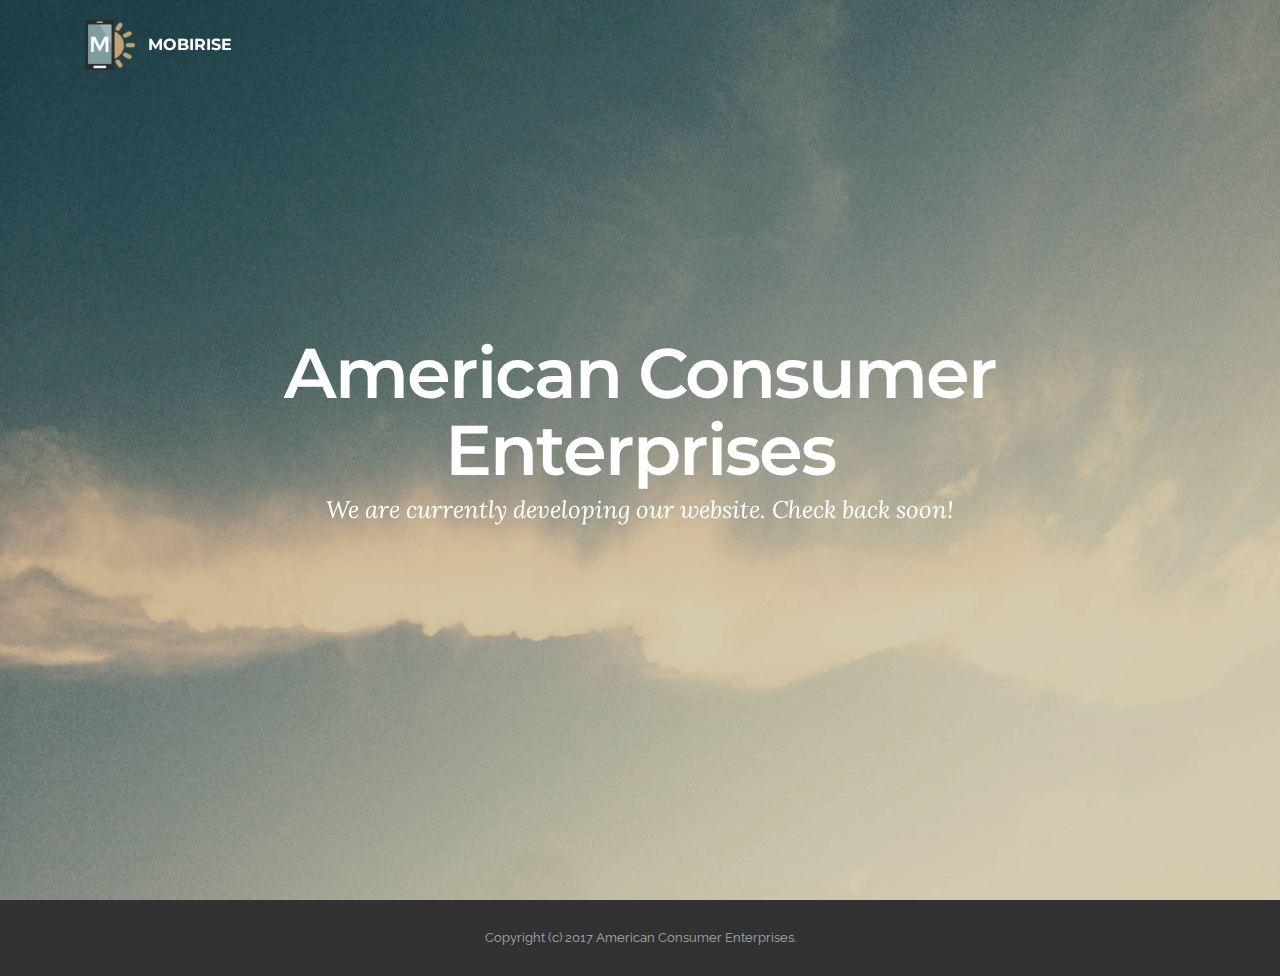
<file: index.html>
<!DOCTYPE html>
<html>
<head>
  <!-- Site made with Mobirise Website Builder v3.12.1, https://mobirise.com -->
  <meta charset="UTF-8">
  <meta http-equiv="X-UA-Compatible" content="IE=edge">
  <meta name="generator" content="Mobirise v3.12.1, mobirise.com">
  <meta name="viewport" content="width=device-width, initial-scale=1">
  <link rel="shortcut icon" href="assets/images/logo.png" type="image/x-icon">
  <meta name="description" content="">
  
  <link rel="stylesheet" href="https://fonts.googleapis.com/css?family=Lora:400,700,400italic,700italic&amp;subset=latin">
  <link rel="stylesheet" href="https://fonts.googleapis.com/css?family=Montserrat:400,700">
  <link rel="stylesheet" href="https://fonts.googleapis.com/css?family=Raleway:100,100i,200,200i,300,300i,400,400i,500,500i,600,600i,700,700i,800,800i,900,900i">
  <link rel="stylesheet" href="assets/bootstrap-material-design-font/css/material.css">
  <link rel="stylesheet" href="assets/et-line-font-plugin/style.css">
  <link rel="stylesheet" href="assets/tether/tether.min.css">
  <link rel="stylesheet" href="assets/bootstrap/css/bootstrap.min.css">
  <link rel="stylesheet" href="assets/dropdown/css/style.css">
  <link rel="stylesheet" href="assets/animate.css/animate.min.css">
  <link rel="stylesheet" href="assets/socicon/css/styles.css">
  <link rel="stylesheet" href="assets/theme/css/style.css">
  <link rel="stylesheet" href="assets/mobirise-gallery/style.css">
  <link rel="stylesheet" href="assets/mobirise/css/mbr-additional.css" type="text/css">
  
  
  
</head>
<body>
<section id="menu-0">

    <nav class="navbar navbar-dropdown bg-color transparent navbar-fixed-top">
        <div class="container">

            <div class="mbr-table">
                <div class="mbr-table-cell">

                    <div class="navbar-brand">
                        <a href="https://mobirise.com" class="navbar-logo"><img src="assets/images/logo.png" alt="Mobirise"></a>
                        <a class="navbar-caption" href="https://mobirise.com">MOBIRISE</a>
                    </div>

                </div>
                <!--<div class="mbr-table-cell">-->

                    <!--<button class="navbar-toggler pull-xs-right hidden-md-up" type="button" data-toggle="collapse" data-target="#exCollapsingNavbar">-->
                        <!--<div class="hamburger-icon"></div>-->
                    <!--</button>-->

                    <!--<ul class="nav-dropdown collapse pull-xs-right nav navbar-nav navbar-toggleable-sm" id="exCollapsingNavbar"><li class="nav-item"><a class="nav-link link" href="https://mobirise.com/">OVERVIEW</a></li><li class="nav-item dropdown"><a class="nav-link link dropdown-toggle" data-toggle="dropdown-submenu" href="https://mobirise.com/" aria-expanded="false">FEATURES</a><div class="dropdown-menu"><a class="dropdown-item" href="https://mobirise.com/">Mobile friendly</a><a class="dropdown-item" href="https://mobirise.com/">Based on Bootstrap</a><div class="dropdown"><a class="dropdown-item dropdown-toggle" data-toggle="dropdown-submenu" href="https://mobirise.com/">Trendy blocks</a><div class="dropdown-menu dropdown-submenu"><a class="dropdown-item" href="https://mobirise.com/">Image/content slider</a><a class="dropdown-item" href="https://mobirise.com/">Contact forms</a><a class="dropdown-item" href="https://mobirise.com/">Image gallery</a><a class="dropdown-item" href="https://mobirise.com/">Mobile menu</a><a class="dropdown-item" href="https://mobirise.com/">Google maps</a><a class="dropdown-item" href="https://mobirise.com/">Social buttons</a><a class="dropdown-item" href="https://mobirise.com/">Google fonts</a><a class="dropdown-item" href="https://mobirise.com/">Video background</a></div></div><a class="dropdown-item" href="https://mobirise.com/">Host anywhere</a></div></li><li class="nav-item dropdown"><a class="nav-link link dropdown-toggle" data-toggle="dropdown-submenu" href="https://mobirise.com/">HELP</a><div class="dropdown-menu"><a class="dropdown-item" href="http://forums.mobirise.com/">Forum</a><a class="dropdown-item" href="https://mobirise.com/">Tutorials</a><a class="dropdown-item" href="https://mobirise.com/">Contact us</a></div></li><li class="nav-item nav-btn"><a class="nav-link btn btn-white btn-white-outline" href="https://mobirise.com/">DOWNLOAD</a></li></ul>-->
                    <!--<button hidden="" class="navbar-toggler navbar-close" type="button" data-toggle="collapse" data-target="#exCollapsingNavbar">-->
                        <!--<div class="close-icon"></div>-->
                    <!--</button>-->

                <!--</div>-->
            </div>

        </div>
    </nav>

</section>

<section class="engine"><a rel="external" href="https://mobirise.com">Website Creator</a></section><section class="mbr-section mbr-section-hero mbr-section-full mbr-parallax-background mbr-section-with-arrow" id="header1-1" style="background-image: url(assets/images/jumbotron.jpg);">

    

    <div class="mbr-table-cell">

        <div class="container">
            <div class="row">
                <div class="mbr-section col-md-10 col-md-offset-1 text-xs-center">

                    <h1 class="mbr-section-title display-1">American Consumer Enterprises</h1>
                    <p class="mbr-section-lead lead">We are currently developing our website.  Check back soon!</p>
                    <!--<div class="mbr-section-btn"><a class="btn btn-lg btn-success" href="https://mobirise.com">CLICK TO EDIT</a> <a class="btn btn-lg btn-white btn-white-outline" href="https://mobirise.com">CLICK TO EDIT</a></div>-->
                </div>
            </div>
        </div>
    </div>

    <!--<div class="mbr-arrow mbr-arrow-floating" aria-hidden="true"><a href="#footer1-2"><i class="mbr-arrow-icon"></i></a></div>-->

</section>

<footer class="mbr-small-footer mbr-section mbr-section-nopadding" id="footer1-2" style="background-color: rgb(50, 50, 50); padding-top: 1.75rem; padding-bottom: 1.75rem;">
    
    <div class="container">
        <p class="text-xs-center">Copyright (c) 2017 American Consumer Enterprises.</p>
    </div>
</footer>


  <script src="assets/web/assets/jquery/jquery.min.js"></script>
  <script src="assets/tether/tether.min.js"></script>
  <script src="assets/bootstrap/js/bootstrap.min.js"></script>
  <script src="assets/smooth-scroll/smooth-scroll.js"></script>
  <script src="assets/dropdown/js/script.min.js"></script>
  <script src="assets/touch-swipe/jquery.touch-swipe.min.js"></script>
  <script src="assets/viewport-checker/jquery.viewportchecker.js"></script>
  <script src="assets/jarallax/jarallax.js"></script>
  <script src="assets/bootstrap-carousel-swipe/bootstrap-carousel-swipe.js"></script>
  <script src="assets/jquery-mb-ytplayer/jquery.mb.ytplayer.min.js"></script>
  <script src="assets/masonry/masonry.pkgd.min.js"></script>
  <script src="assets/imagesloaded/imagesloaded.pkgd.min.js"></script>
  <script src="assets/theme/js/script.js"></script>
  <script src="assets/mobirise-slider-video/script.js"></script>
  <script src="assets/mobirise-gallery/player.min.js"></script>
  <script src="assets/mobirise-gallery/script.js"></script>
  
  
  <input name="animation" type="hidden">
  </body>
</html>
</file>
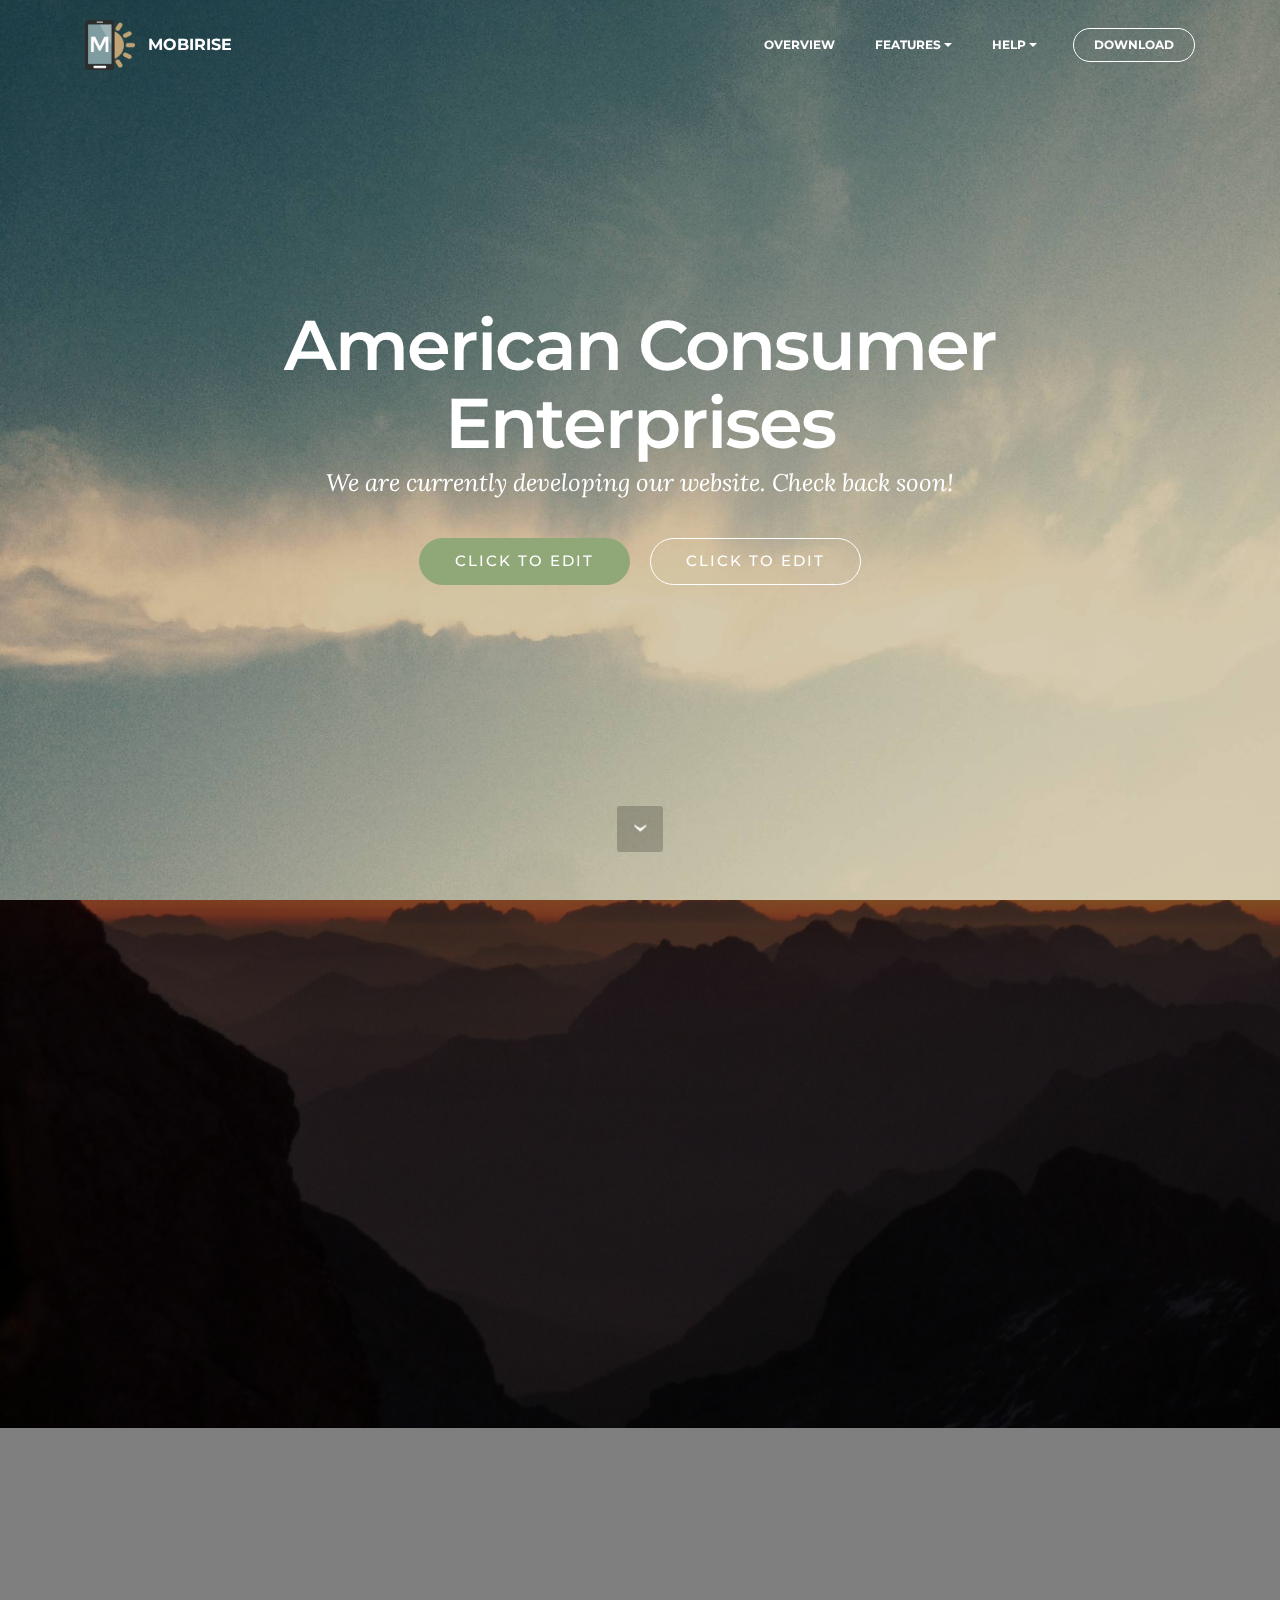
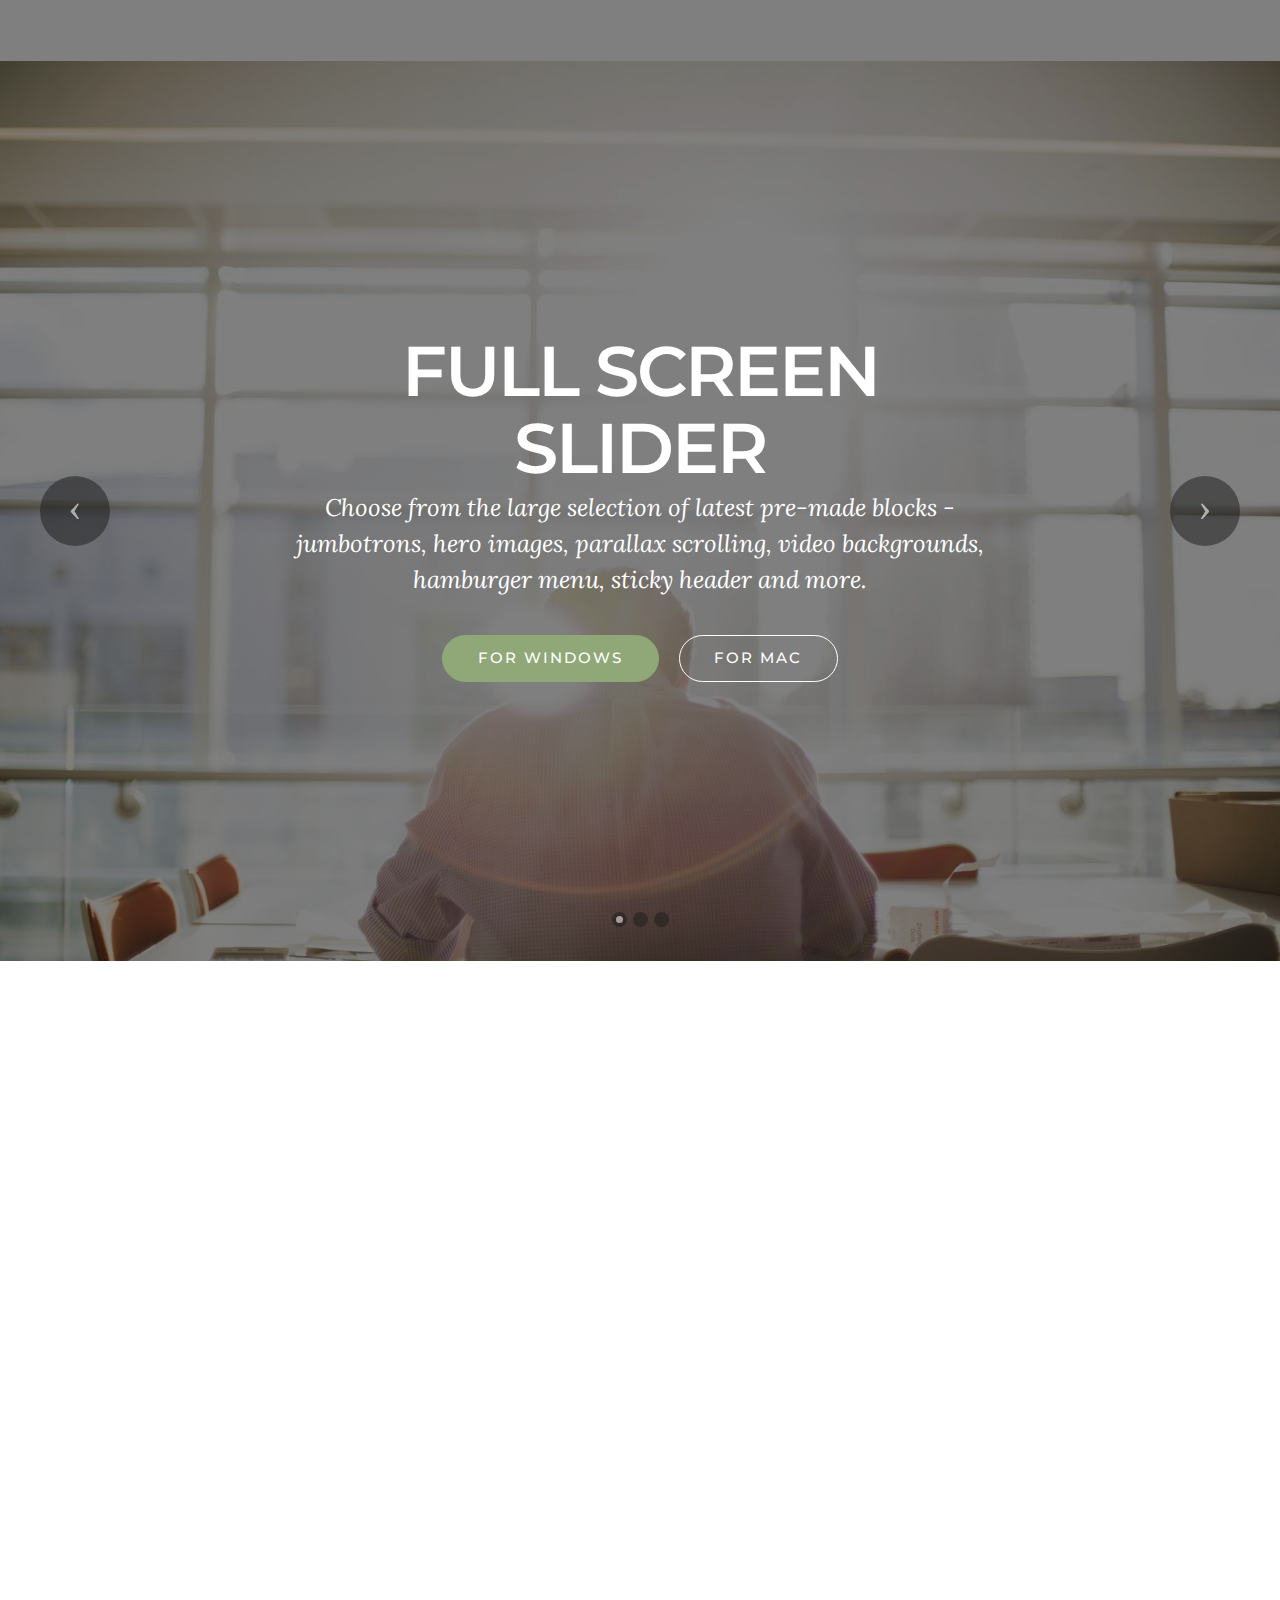
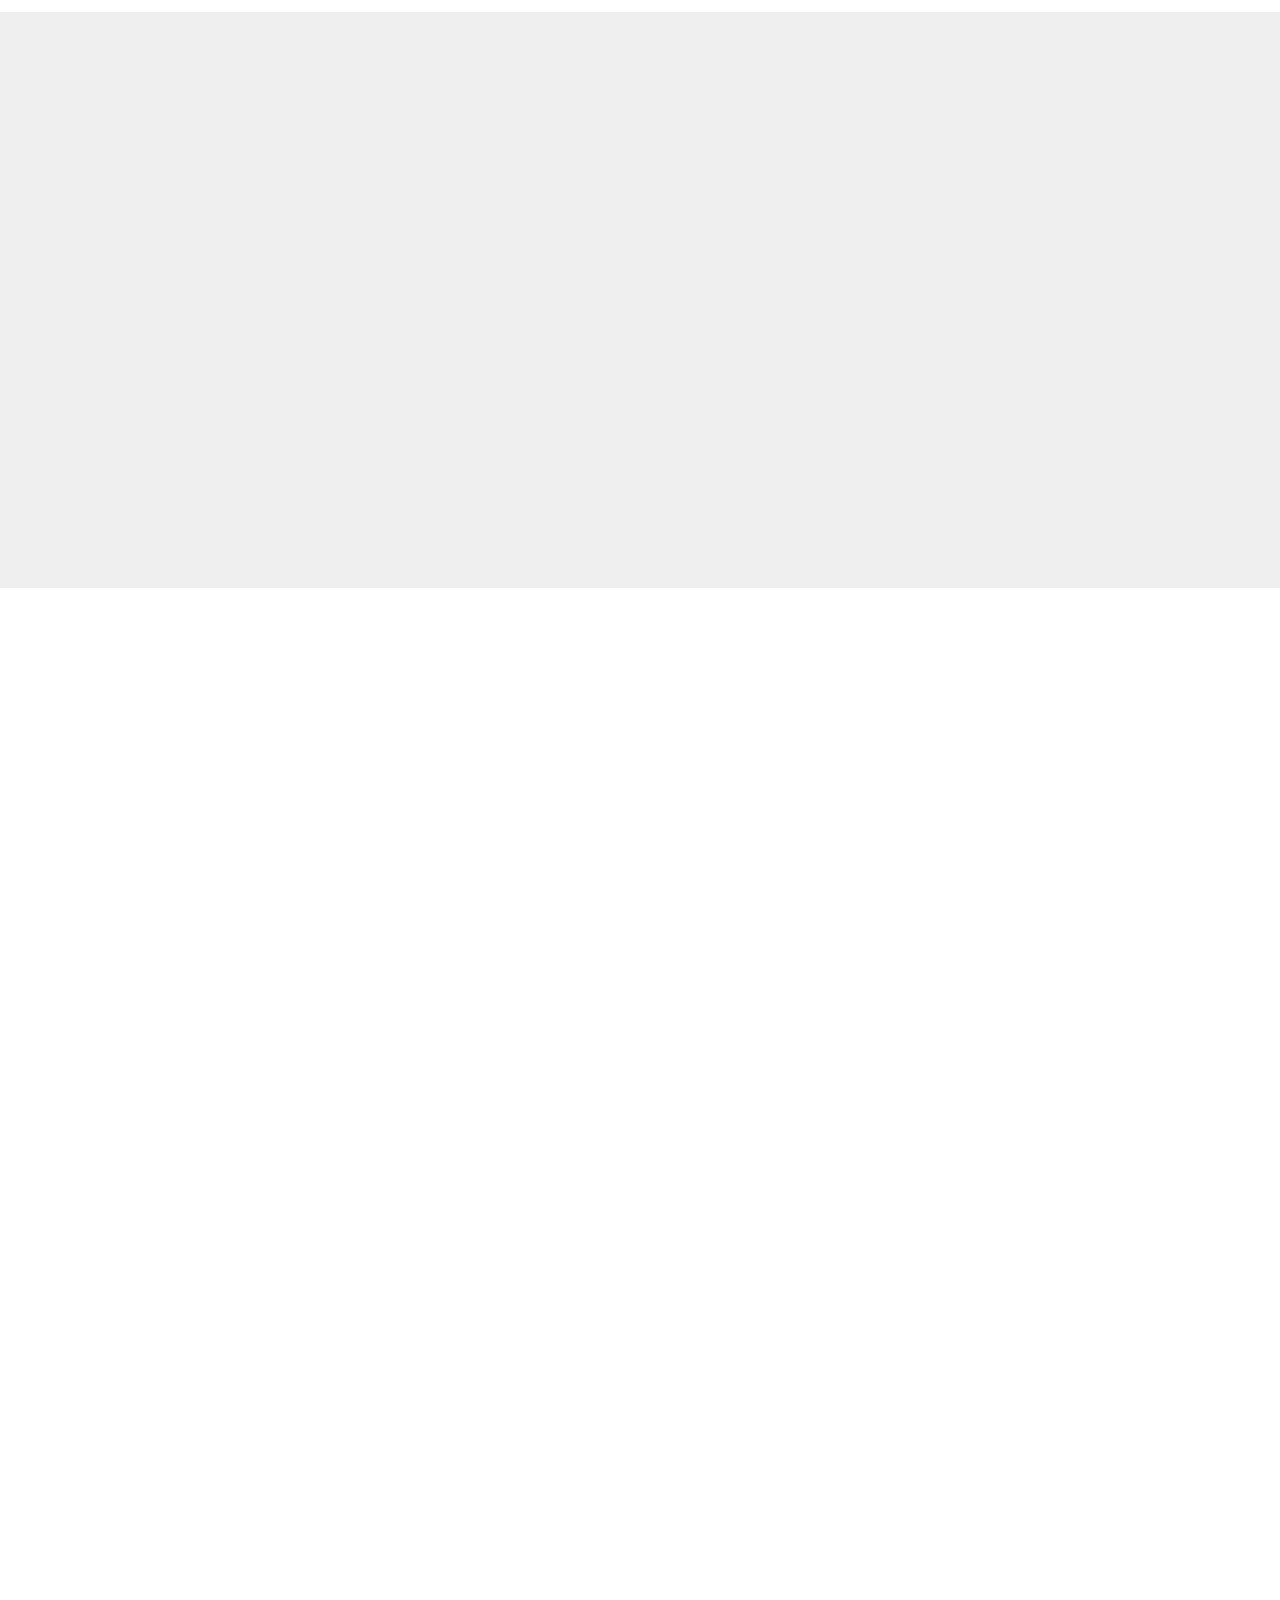
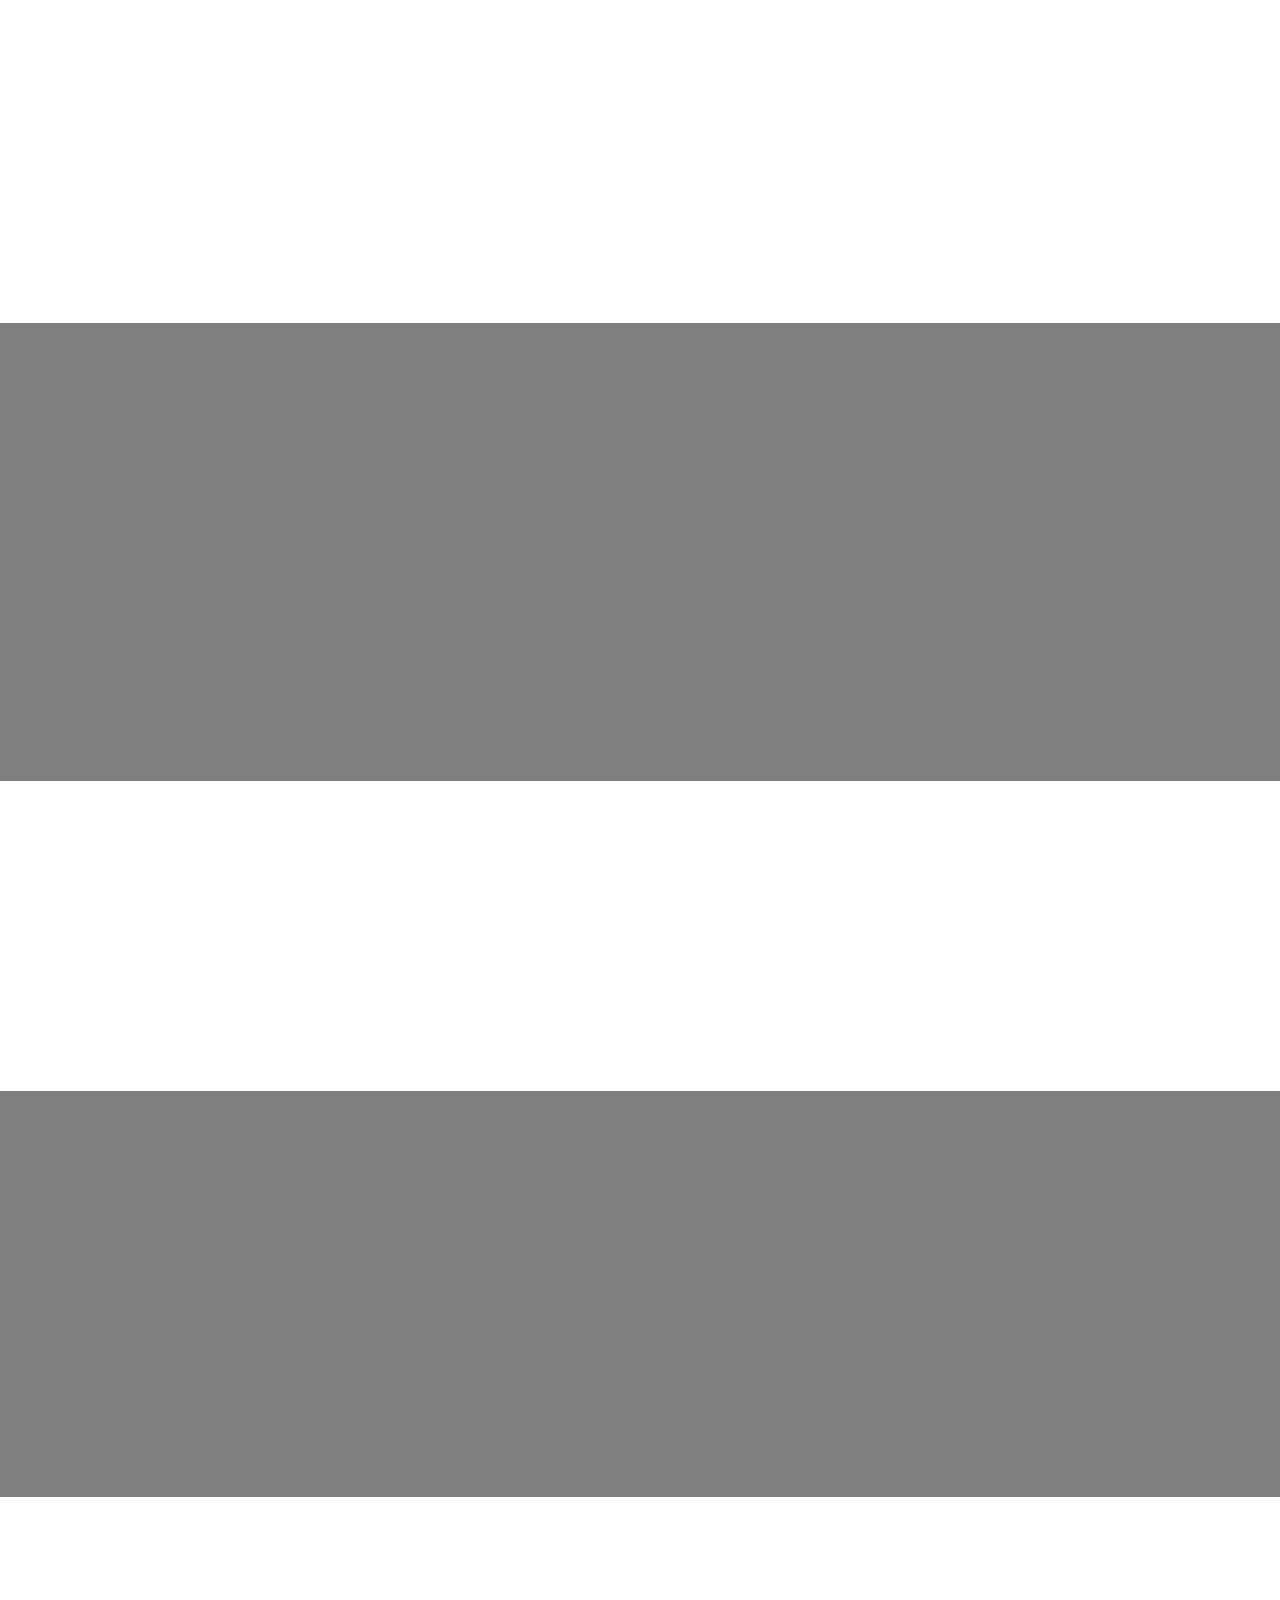
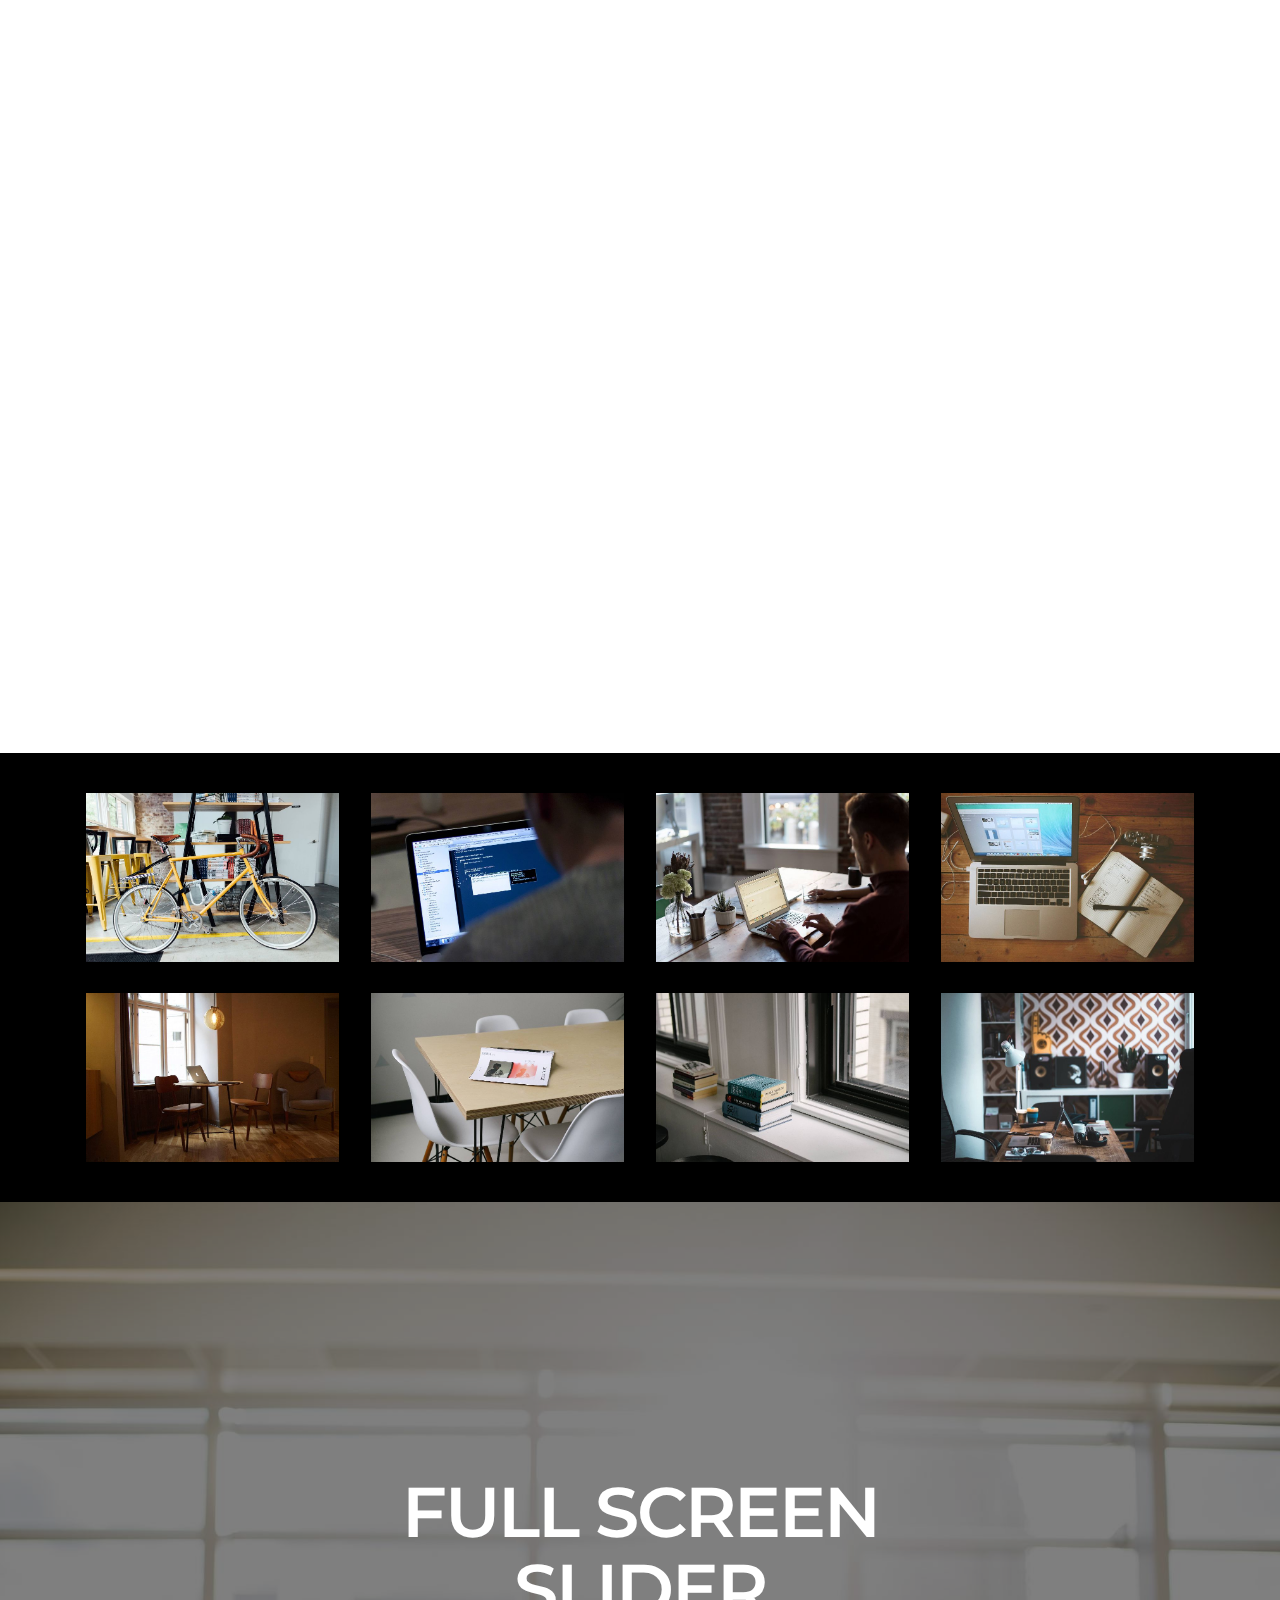
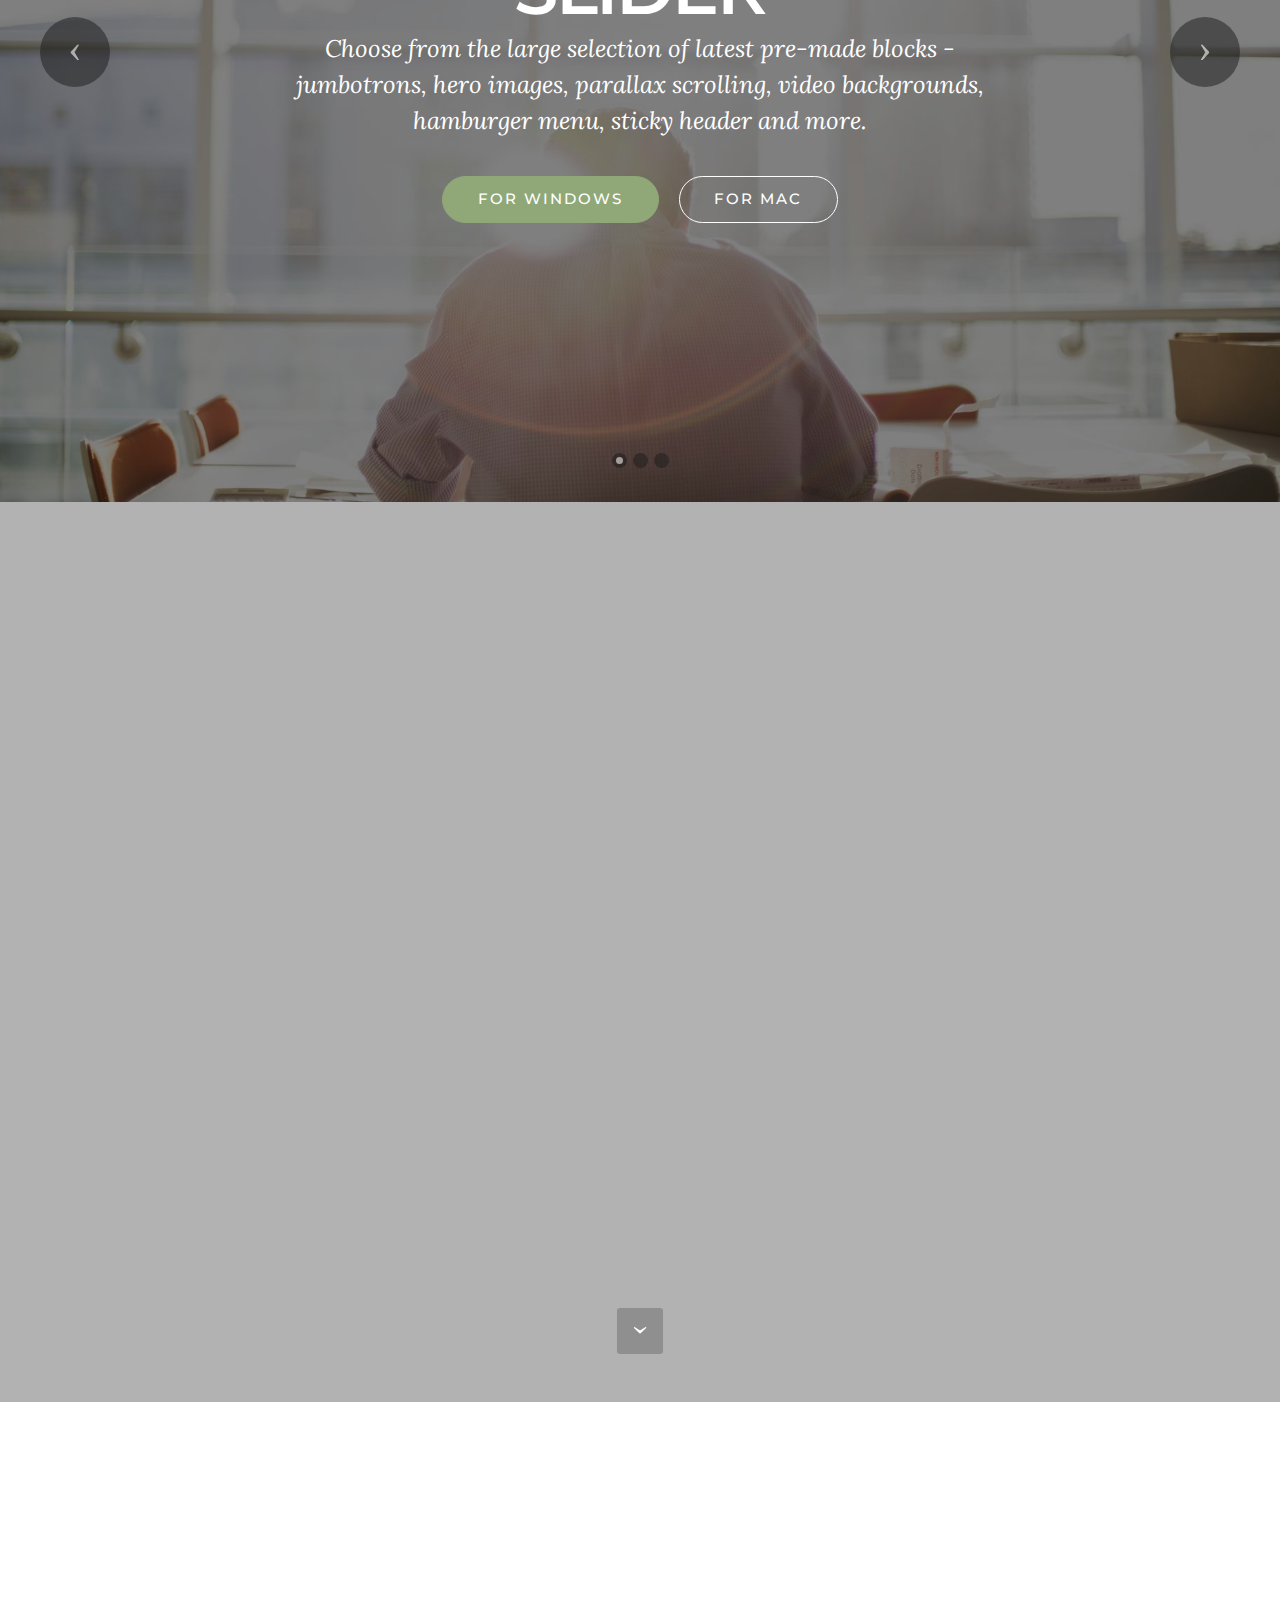
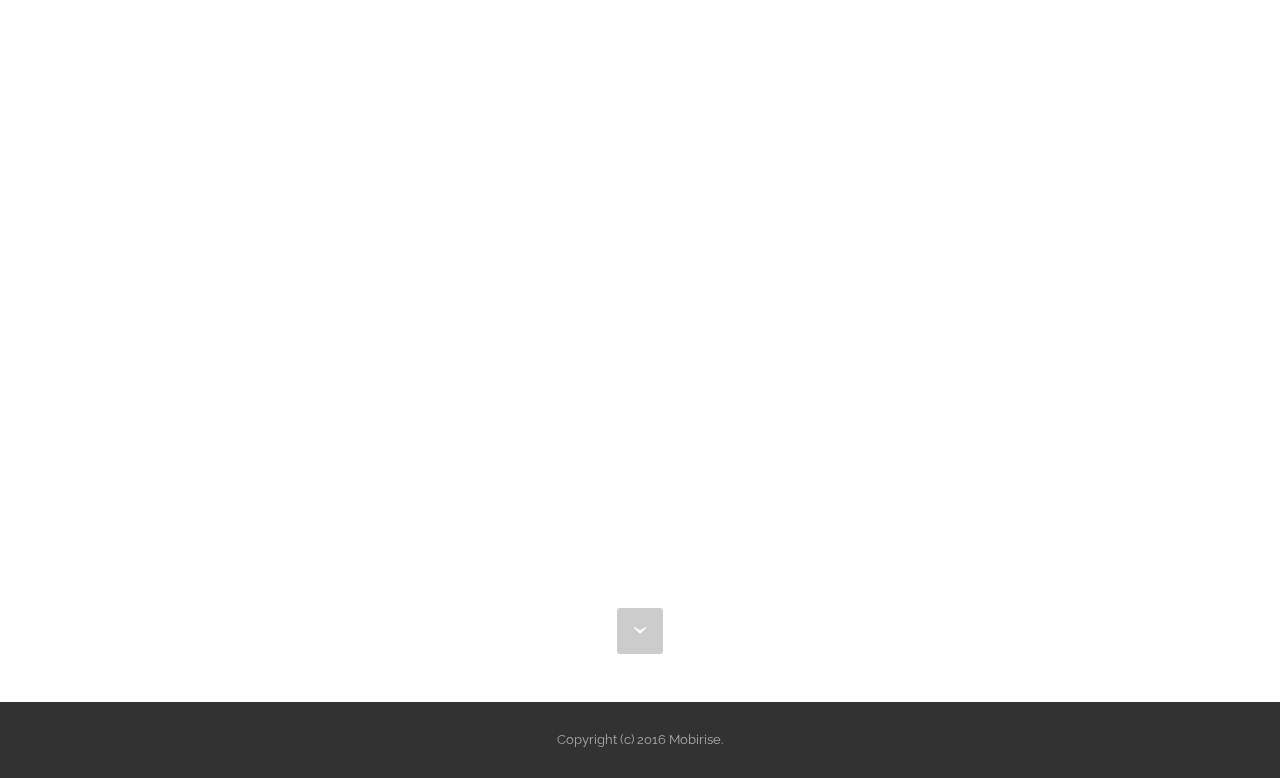
<file: index - Copy.html>
<!DOCTYPE html>
<html>
<head>
  <!-- Site made with Mobirise Website Builder v3.12.1, https://mobirise.com -->
  <meta charset="UTF-8">
  <meta http-equiv="X-UA-Compatible" content="IE=edge">
  <meta name="generator" content="Mobirise v3.12.1, mobirise.com">
  <meta name="viewport" content="width=device-width, initial-scale=1">
  <link rel="shortcut icon" href="assets/images/logo.png" type="image/x-icon">
  <meta name="description" content="">
  
  <link rel="stylesheet" href="https://fonts.googleapis.com/css?family=Lora:400,700,400italic,700italic&amp;subset=latin">
  <link rel="stylesheet" href="https://fonts.googleapis.com/css?family=Montserrat:400,700">
  <link rel="stylesheet" href="https://fonts.googleapis.com/css?family=Raleway:100,100i,200,200i,300,300i,400,400i,500,500i,600,600i,700,700i,800,800i,900,900i">
  <link rel="stylesheet" href="assets/bootstrap-material-design-font/css/material.css">
  <link rel="stylesheet" href="assets/et-line-font-plugin/style.css">
  <link rel="stylesheet" href="assets/tether/tether.min.css">
  <link rel="stylesheet" href="assets/bootstrap/css/bootstrap.min.css">
  <link rel="stylesheet" href="assets/dropdown/css/style.css">
  <link rel="stylesheet" href="assets/animate.css/animate.min.css">
  <link rel="stylesheet" href="assets/socicon/css/styles.css">
  <link rel="stylesheet" href="assets/theme/css/style.css">
  <link rel="stylesheet" href="assets/mobirise-gallery/style.css">
  <link rel="stylesheet" href="assets/mobirise/css/mbr-additional.css" type="text/css">
  
  
  
</head>
<body>
<section id="menu-0">

    <nav class="navbar navbar-dropdown bg-color transparent navbar-fixed-top">
        <div class="container">

            <div class="mbr-table">
                <div class="mbr-table-cell">

                    <div class="navbar-brand">
                        <a href="https://mobirise.com" class="navbar-logo"><img src="assets/images/logo.png" alt="Mobirise"></a>
                        <a class="navbar-caption" href="https://mobirise.com">MOBIRISE</a>
                    </div>

                </div>
                <div class="mbr-table-cell">

                    <button class="navbar-toggler pull-xs-right hidden-md-up" type="button" data-toggle="collapse" data-target="#exCollapsingNavbar">
                        <div class="hamburger-icon"></div>
                    </button>

                    <ul class="nav-dropdown collapse pull-xs-right nav navbar-nav navbar-toggleable-sm" id="exCollapsingNavbar"><li class="nav-item"><a class="nav-link link" href="https://mobirise.com/">OVERVIEW</a></li><li class="nav-item dropdown"><a class="nav-link link dropdown-toggle" data-toggle="dropdown-submenu" href="https://mobirise.com/" aria-expanded="false">FEATURES</a><div class="dropdown-menu"><a class="dropdown-item" href="https://mobirise.com/">Mobile friendly</a><a class="dropdown-item" href="https://mobirise.com/">Based on Bootstrap</a><div class="dropdown"><a class="dropdown-item dropdown-toggle" data-toggle="dropdown-submenu" href="https://mobirise.com/">Trendy blocks</a><div class="dropdown-menu dropdown-submenu"><a class="dropdown-item" href="https://mobirise.com/">Image/content slider</a><a class="dropdown-item" href="https://mobirise.com/">Contact forms</a><a class="dropdown-item" href="https://mobirise.com/">Image gallery</a><a class="dropdown-item" href="https://mobirise.com/">Mobile menu</a><a class="dropdown-item" href="https://mobirise.com/">Google maps</a><a class="dropdown-item" href="https://mobirise.com/">Social buttons</a><a class="dropdown-item" href="https://mobirise.com/">Google fonts</a><a class="dropdown-item" href="https://mobirise.com/">Video background</a></div></div><a class="dropdown-item" href="https://mobirise.com/">Host anywhere</a></div></li><li class="nav-item dropdown"><a class="nav-link link dropdown-toggle" data-toggle="dropdown-submenu" href="https://mobirise.com/">HELP</a><div class="dropdown-menu"><a class="dropdown-item" href="http://forums.mobirise.com/">Forum</a><a class="dropdown-item" href="https://mobirise.com/">Tutorials</a><a class="dropdown-item" href="https://mobirise.com/">Contact us</a></div></li><li class="nav-item nav-btn"><a class="nav-link btn btn-white btn-white-outline" href="https://mobirise.com/">DOWNLOAD</a></li></ul>
                    <button hidden="" class="navbar-toggler navbar-close" type="button" data-toggle="collapse" data-target="#exCollapsingNavbar">
                        <div class="close-icon"></div>
                    </button>

                </div>
            </div>

        </div>
    </nav>

</section>

<section class="engine"><a rel="external" href="https://mobirise.com">Website Creator</a></section><section class="mbr-section mbr-section-hero mbr-section-full mbr-parallax-background mbr-section-with-arrow" id="header1-1" style="background-image: url(assets/images/jumbotron.jpg);">

    

    <div class="mbr-table-cell">

        <div class="container">
            <div class="row">
                <div class="mbr-section col-md-10 col-md-offset-1 text-xs-center">

                    <h1 class="mbr-section-title display-1">American Consumer Enterprises</h1>
                    <p class="mbr-section-lead lead">We are currently developing our website.  Check back soon!</p>
                    <div class="mbr-section-btn"><a class="btn btn-lg btn-success" href="https://mobirise.com">CLICK TO EDIT</a> <a class="btn btn-lg btn-white btn-white-outline" href="https://mobirise.com">CLICK TO EDIT</a></div>
                </div>
            </div>
        </div>
    </div>

    <div class="mbr-arrow mbr-arrow-floating" aria-hidden="true"><a href="#footer1-2"><i class="mbr-arrow-icon"></i></a></div>

</section>

<section class="mbr-section mbr-parallax-background" id="msg-box7-0" style="background-image: url(assets/images/mountains.jpg); padding-top: 240px; padding-bottom: 240px;">

    <div class="mbr-overlay" style="opacity: 0.5; background-color: rgb(0, 0, 0);">
    </div>
    <div class="container">
        <div class="row">
            <div class="mbr-table-md-up">

              

              <div class="mbr-table-cell col-md-5 text-xs-center text-md-right content-size">
                  <h3 class="mbr-section-title display-2">FULL WIDTH INTRO</h3>
                  <div class="lead">

                    <p>Full width intro with adjustable height, background image, parallax effect and a video section. Note that paddings are extended here.</p>

                  </div>

                  <div><a class="btn btn-warning" href="https://mobirise.com">MORE</a></div>
              </div>


              


              <div class="mbr-table-cell mbr-left-padding-md-up mbr-valign-top col-md-7 image-size" style="width: 50%;">
                  <div class="mbr-figure"><iframe class="mbr-embedded-video" src="https://www.youtube.com/embed/Tq7p44IA-1U?rel=0&amp;amp;showinfo=0&amp;autoplay=0&amp;loop=0" width="1280" height="720" frameborder="0" allowfullscreen></iframe></div>
              </div>

            </div>
        </div>
    </div>

</section>

<section class="mbr-slider mbr-section mbr-section__container carousel slide mbr-section-nopadding" data-ride="carousel" data-keyboard="false" data-wrap="true" data-pause="false" data-interval="5000" id="slider-1">
    <div>
        <div>
            <div>
                <ol class="carousel-indicators">
                    <li data-app-prevent-settings="" data-target="#slider-1" class="active" data-slide-to="0"></li><li data-app-prevent-settings="" data-target="#slider-1" data-slide-to="1"></li><li data-app-prevent-settings="" data-target="#slider-1" data-slide-to="2"></li>
                </ol>
                <div class="carousel-inner" role="listbox">
                    <div class="mbr-section mbr-section-hero carousel-item dark center mbr-section-full active" data-bg-video-slide="false" style="background-image: url(assets/images/man-back.jpg);">
                        <div class="mbr-table-cell">
                            <div class="mbr-overlay"></div>
                            <div class="container-slide container">
                                
                                <div class="row">
                                    <div class="col-md-8 col-md-offset-2 text-xs-center">
                                        <h2 class="mbr-section-title display-1">FULL SCREEN SLIDER</h2>
                                        <p class="mbr-section-lead lead">Choose from the large selection of latest pre-made blocks - jumbotrons, hero images, parallax scrolling, video backgrounds, hamburger menu, sticky header and more.</p>

                                        <div class="mbr-section-btn"><a class="btn btn-lg btn-success" href="https://mobirise.com">FOR WINDOWS</a> <a class="btn btn-lg btn-white btn-white-outline" href="https://mobirise.com">FOR MAC</a></div>
                                    </div>
                                </div>
                            </div>
                        </div>
                    </div><div class="mbr-section mbr-section-hero carousel-item dark center mbr-section-full" data-bg-video-slide="https://www.youtube.com/watch?v=uNCr7NdOJgw">
                        <div class="mbr-table-cell">
                            <div class="mbr-overlay"></div>
                            <div class="container-slide container">
                                
                                <div class="row">
                                    <div class="col-md-8 col-md-offset-1">
                                        <h2 class="mbr-section-title display-1">VIDEO SLIDE</h2>
                                        <p class="mbr-section-lead lead">Slide with youtube video background and color overlay. Title and text are aligned to the left.</p>

                                        
                                    </div>
                                </div>
                            </div>
                        </div>
                    </div><div class="mbr-section mbr-section-hero carousel-item dark center mbr-section-full" data-bg-video-slide="false" style="background-image: url(assets/images/sparklers.jpg);">
                        <div class="mbr-table-cell">
                            <div class="mbr-overlay"></div>
                            <div class="container-slide container">
                                
                                <div class="row">
                                    <div class="col-md-8 col-md-offset-3 text-xs-right">
                                        <h2 class="mbr-section-title display-1">IMAGE SLIDE</h2>
                                        <p class="mbr-section-lead lead">Choose from the large selection of latest pre-made blocks - jumbotrons, hero images, parallax scrolling, video backgrounds, hamburger menu, sticky header and more.</p>

                                        <div class="mbr-section-btn"><a class="btn btn-lg btn-info" href="https://mobirise.com">FOR WINDOWS</a> <a class="btn btn-lg btn-white btn-white-outline" href="https://mobirise.com">FOR MAC</a></div>
                                    </div>
                                </div>
                            </div>
                        </div>
                    </div>
                </div>

                <a data-app-prevent-settings="" class="left carousel-control" role="button" data-slide="prev" href="#slider-1">
                    <span class="icon-prev" aria-hidden="true"></span>
                    <span class="sr-only">Previous</span>
                </a>
                <a data-app-prevent-settings="" class="right carousel-control" role="button" data-slide="next" href="#slider-1">
                    <span class="icon-next" aria-hidden="true"></span>
                    <span class="sr-only">Next</span>
                </a>
            </div>
        </div>
    </div>
</section>

<section class="mbr-cards mbr-section mbr-section-nopadding" id="features3-2" style="background-color: rgb(255, 255, 255);">

    

    <div class="mbr-cards-row row">
        <div class="mbr-cards-col col-xs-12 col-lg-3" style="padding-top: 80px; padding-bottom: 80px;">
            <div class="container">
              <div class="card cart-block">
                  <div class="card-img"><img src="assets/images/table.jpg" class="card-img-top"></div>
                  <div class="card-block">
                    <h4 class="card-title">Bootstrap 4</h4>
                    <h5 class="card-subtitle">Bootstrap 4 has been noted</h5>
                    <p class="card-text">Bootstrap 4 has been noted as one of the most reliable and proven frameworks and Mobirise has been equipped to develop websites using this framework.</p>
                    <div class="card-btn"><a href="https://mobirise.com" class="btn btn-primary">MORE</a></div>
                    </div>
                </div>
            </div>
        </div>
        <div class="mbr-cards-col col-xs-12 col-lg-3" style="padding-top: 80px; padding-bottom: 80px;">
            <div class="container">
                <div class="card cart-block">
                    <div class="card-img"><img src="assets/images/desktop.jpg" class="card-img-top"></div>
                    <div class="card-block">
                        <h4 class="card-title">Responsive</h4>
                        <h5 class="card-subtitle">One of Bootstrap 4's big points</h5>
                        <p class="card-text">One of Bootstrap 4's big points is responsiveness and Mobirise makes effective use of this by generating highly responsive website for you.</p>
                        <div class="card-btn"><a href="https://mobirise.com" class="btn btn-primary">MORE</a></div>
                    </div>
                </div>
            </div>
        </div>
        <div class="mbr-cards-col col-xs-12 col-lg-3" style="padding-top: 80px; padding-bottom: 80px;">
            <div class="container">
                <div class="card cart-block">
                    <div class="card-img"><img src="assets/images/coworkers.jpg" class="card-img-top"></div>
                    <div class="card-block">
                        <h4 class="card-title">Web Fonts</h4>
                        <h5 class="card-subtitle">Google has a highly exhaustive list of fonts</h5>
                        <p class="card-text">Google has a highly exhaustive list of fonts compiled into its web font platform and Mobirise makes it easy for you to use them on your website easily and freely.</p>
                        <div class="card-btn"><a href="https://mobirise.com" class="btn btn-primary">MORE</a></div>
                    </div>
                </div>
            </div>
        </div>
        <div class="mbr-cards-col col-xs-12 col-lg-3" style="padding-top: 80px; padding-bottom: 80px;">
            <div class="container">
                <div class="card cart-block">
                    <div class="card-img"><img src="assets/images/code-man.jpg" class="card-img-top"></div>
                    <div class="card-block">
                        <h4 class="card-title">Unlimited Sites</h4>
                        <h5 class="card-subtitle">Mobirise gives you the freedom to develop</h5>
                        <p class="card-text">Mobirise gives you the freedom to develop as many websites as you like given the fact that it is a desktop app.</p>
                        <div class="card-btn"><a href="https://mobirise.com" class="btn btn-primary">MORE</a></div>
                    </div>
                </div>
            </div>
        </div>
        
        
    </div>
</section>

<section class="mbr-cards mbr-section mbr-section-nopadding" id="features6-3" style="background-color: rgb(239, 239, 239);">

    

    <div class="mbr-cards-row row">
        <div class="mbr-cards-col col-xs-12 col-lg-3" style="padding-top: 80px; padding-bottom: 80px;">
            <div class="container">
              <div class="card cart-block">
                  <div class="card-img"><a href="https://mobirise.com" class="etl-icon icon-desktop mbr-iconfont mbr-iconfont-features3"></a></div>
                  <div class="card-block">
                    <h4 class="card-title">Bootstrap 4</h4>
                    
                    <p class="card-text">Bootstrap 4 has been noted as one of the most reliable and proven frameworks and Mobirise has been equipped to develop websites using this framework.</p>
                    <div class="card-btn"><a href="https://mobirise.com" class="btn btn-primary">MORE</a></div>
                    </div>
                </div>
            </div>
        </div>
        <div class="mbr-cards-col col-xs-12 col-lg-3" style="padding-top: 80px; padding-bottom: 80px;">
            <div class="container">
                <div class="card cart-block">
                    <div class="card-img"><a href="https://mobirise.com" class="etl-icon icon-mobile mbr-iconfont mbr-iconfont-features3"></a></div>
                    <div class="card-block">
                        <h4 class="card-title">Responsive</h4>
                        
                        <p class="card-text">One of Bootstrap 4's big points is responsiveness and Mobirise makes effective use of this by generating highly responsive website for you.</p>
                        <div class="card-btn"><a href="https://mobirise.com" class="btn btn-primary">MORE</a></div>
                    </div>
                </div>
            </div>
        </div>
        <div class="mbr-cards-col col-xs-12 col-lg-3" style="padding-top: 80px; padding-bottom: 80px;">
            <div class="container">
                <div class="card cart-block">
                    <div class="card-img"><a href="https://mobirise.com" class="etl-icon icon-pencil mbr-iconfont mbr-iconfont-features3"></a></div>
                    <div class="card-block">
                        <h4 class="card-title">Web Fonts</h4>
                        
                        <p class="card-text">Google has a highly exhaustive list of fonts compiled into its web font platform and Mobirise makes it easy for you to use them on your website easily and freely.</p>
                        <div class="card-btn"><a href="https://mobirise.com" class="btn btn-primary">MORE</a></div>
                    </div>
                </div>
            </div>
        </div>
        <div class="mbr-cards-col col-xs-12 col-lg-3" style="padding-top: 80px; padding-bottom: 80px;">
            <div class="container">
                <div class="card cart-block">
                    <div class="card-img"><a href="https://mobirise.com" class="etl-icon icon-global mbr-iconfont mbr-iconfont-features3"></a></div>
                    <div class="card-block">
                        <h4 class="card-title">Unlimited Sites</h4>
                        
                        <p class="card-text">Mobirise gives you the freedom to develop as many websites as you like given the fact that it is a desktop app.</p>
                        <div class="card-btn"><a href="https://mobirise.com" class="btn btn-primary">MORE</a></div>
                    </div>
                </div>
            </div>
        </div>
        
        
    </div>
</section>

<section class="mbr-cards mbr-section mbr-section-nopadding" id="features3-4" style="background-color: rgb(255, 255, 255);">

    

    <div class="mbr-cards-row row">
        <div class="mbr-cards-col col-xs-12 col-lg-3" style="padding-top: 80px; padding-bottom: 80px;">
            <div class="container">
              <div class="card cart-block">
                  <div class="card-img"><img src="assets/images/table.jpg" class="card-img-top"></div>
                  <div class="card-block">
                    <h4 class="card-title">Bootstrap 4</h4>
                    <h5 class="card-subtitle">Bootstrap 4 has been noted</h5>
                    <p class="card-text">Bootstrap 4 has been noted as one of the most reliable and proven frameworks and Mobirise has been equipped to develop websites using this framework.</p>
                    <div class="card-btn"><a href="https://mobirise.com" class="btn btn-primary">MORE</a></div>
                    </div>
                </div>
            </div>
        </div>
        <div class="mbr-cards-col col-xs-12 col-lg-3" style="padding-top: 80px; padding-bottom: 80px;">
            <div class="container">
                <div class="card cart-block">
                    <div class="card-img"><img src="assets/images/desktop.jpg" class="card-img-top"></div>
                    <div class="card-block">
                        <h4 class="card-title">Responsive</h4>
                        <h5 class="card-subtitle">One of Bootstrap 4's big points</h5>
                        <p class="card-text">One of Bootstrap 4's big points is responsiveness and Mobirise makes effective use of this by generating highly responsive website for you.</p>
                        <div class="card-btn"><a href="https://mobirise.com" class="btn btn-primary">MORE</a></div>
                    </div>
                </div>
            </div>
        </div>
        <div class="mbr-cards-col col-xs-12 col-lg-3" style="padding-top: 80px; padding-bottom: 80px;">
            <div class="container">
                <div class="card cart-block">
                    <div class="card-img"><img src="assets/images/coworkers.jpg" class="card-img-top"></div>
                    <div class="card-block">
                        <h4 class="card-title">Web Fonts</h4>
                        <h5 class="card-subtitle">Google has a highly exhaustive list of fonts</h5>
                        <p class="card-text">Google has a highly exhaustive list of fonts compiled into its web font platform and Mobirise makes it easy for you to use them on your website easily and freely.</p>
                        <div class="card-btn"><a href="https://mobirise.com" class="btn btn-primary">MORE</a></div>
                    </div>
                </div>
            </div>
        </div>
        <div class="mbr-cards-col col-xs-12 col-lg-3" style="padding-top: 80px; padding-bottom: 80px;">
            <div class="container">
                <div class="card cart-block">
                    <div class="card-img"><img src="assets/images/code-man.jpg" class="card-img-top"></div>
                    <div class="card-block">
                        <h4 class="card-title">Unlimited Sites</h4>
                        <h5 class="card-subtitle">Mobirise gives you the freedom to develop</h5>
                        <p class="card-text">Mobirise gives you the freedom to develop as many websites as you like given the fact that it is a desktop app.</p>
                        <div class="card-btn"><a href="https://mobirise.com" class="btn btn-primary">MORE</a></div>
                    </div>
                </div>
            </div>
        </div>
        
        
    </div>
</section>

<section class="mbr-section mbr-section-nopadding mbr-figure--caption-outside-bottom" id="image1-5">
    <div class="mbr-figure">
        <div><img src="assets/images/image1.jpg"></div>
        <div class="mbr-figure-caption mbr-figure-caption-over">
            <div class="container">Create awesome mobile-friendly websites. No coding and free.</div>
        </div>
    </div>
</section>

<section class="mbr-section" id="content8-6" data-bg-video="https://www.youtube.com/watch?v=uNCr7NdOJgw" style="padding-top: 120px; padding-bottom: 120px;">

    <div class="mbr-overlay" style="opacity: 0.5; background-color: rgb(0, 0, 0);">
    </div>

    <div class="container">
        <h3 class="mbr-section-title display-2">BACKGROUND VIDEO</h3>
        <div class="lead"><p>Make your own website in a few clicks! Mobirise helps you cut down development time by providing you with a flexible website editor with a drag and drop interface. MobiRise Website Builder creates responsive, retina and mobile friendly websites in a few clicks. Mobirise is one of the easiest website development tools available today. It also gives you the freedom to develop as many websites as you like given the fact that it is a desktop app.</p></div>
    </div>

</section>

<section class="mbr-section mbr-section-md-padding mbr-parallax-background" id="social-buttons2-7" style="background-image: url(assets/images/landscape3.jpg); padding-top: 90px; padding-bottom: 90px;">
    
    <div class="container">
        <div class="row">
            <div class="col-md-8 col-md-offset-2 text-xs-center">
                <h3 class="mbr-section-title display-2">FOLLOW US</h3>
                <div><a class="btn btn-social" title="Twitter" target="_blank" href="https://twitter.com/mobirise"><i class="socicon socicon-twitter"></i></a> <a class="btn btn-social" title="Facebook" target="_blank" href="https://www.facebook.com/pages/Mobirise/1616226671953247"><i class="socicon socicon-facebook"></i></a> <a class="btn btn-social" title="Google+" target="_blank" href="https://plus.google.com/u/0/+Mobirise/posts"><i class="socicon socicon-googleplus"></i></a> <a class="btn btn-social" title="YouTube" target="_blank" href="https://www.youtube.com/channel/UCt_tncVAetpK5JeM8L-8jyw"><i class="socicon socicon-youtube"></i></a> <a class="btn btn-social" title="Instagram" target="_blank" href="https://instagram.com/mobirise/"><i class="socicon socicon-instagram"></i></a> <a class="btn btn-social" title="Pinterest" target="_blank" href="https://www.pinterest.com/mobirise/"><i class="socicon socicon-pinterest"></i></a> <a class="btn btn-social" title="Tumblr" target="_blank" href="http://mobirise.tumblr.com/"><i class="socicon socicon-tumblr"></i></a> <a class="btn btn-social" title="LinkedIn" target="_blank" href="https://www.linkedin.com/in/mobirise"><i class="socicon socicon-linkedin"></i></a> <a class="btn btn-social" title="VKontakte" target="_blank" href="#"><i class="socicon socicon-vkontakte"></i></a> <a class="btn btn-social" title="Odnoklassniki" target="_blank" href="#"><i class="socicon socicon-odnoklassniki"></i></a> </div>
            </div>
        </div>
    </div>
</section>

<section class="mbr-section mbr-parallax-background" id="content5-8" style="background-image: url(assets/images/desert2.jpg); padding-top: 120px; padding-bottom: 120px;">

    <div class="mbr-overlay" style="opacity: 0.5; background-color: rgb(0, 0, 0);">
    </div>

    <div class="container">
        <h3 class="mbr-section-title display-2">BACKGROUND IMAGE</h3>
        <div class="lead"><p>Background image with solid color overlay and parallax effect. Develop fully responsive, mobile-ready websites that look amazing on any devices and browsers. Preview how your website will appear on phones, tablets and desktops directly in the visual editor.</p></div>
    </div>

</section>

<section class="mbr-section mbr-section__container" id="video2-9" style="background-color: rgb(255, 255, 255); padding-top: 80px; padding-bottom: 80px;">
    <div class="container">
        <div class="row">
            <div class="col-xs-12">
                <div class="mbr-figure">
                    <div><iframe class="mbr-embedded-video" src="https://www.youtube.com/embed/Tq7p44IA-1U?rel=0&amp;amp;showinfo=0&amp;autoplay=0&amp;loop=0" width="1280" height="720" frameborder="0" allowfullscreen></iframe></div>

                    <div class="mbr-figure-caption">
                        <div class="container">Create awesome mobile-friendly websites. No coding and free.</div>
                    </div>

                </div>
            </div>
        </div>
    </div>
</section>

<section class="mbr-gallery mbr-section mbr-section-nopadding mbr-slider-carousel" id="gallery3-a" data-filter="false" style="background-color: rgb(0, 0, 0); padding-top: 1.5rem; padding-bottom: 1.5rem;">
    <!-- Filter -->
    

    <!-- Gallery -->
    <div class="mbr-gallery-row container">
        <div class=" mbr-gallery-layout-default">
            <div>
                <div>
                    <div class="mbr-gallery-item mbr-gallery-item__mobirise3 mbr-gallery-item--p1" data-tags="Awesome" data-video-url="false">
                        <div href="#lb-gallery3-a" data-slide-to="0" data-toggle="modal">
                            
                            

                            <img alt="" src="assets/images/bike-small.jpg">
                            
                            <span class="icon-focus"></span>
                            
                        </div>
                    </div><div class="mbr-gallery-item mbr-gallery-item__mobirise3 mbr-gallery-item--p1" data-tags="Responsive" data-video-url="false">
                        <div href="#lb-gallery3-a" data-slide-to="1" data-toggle="modal">
                            
                            

                            <img alt="" src="assets/images/code-man-small.jpg">
                            
                            <span class="icon-focus"></span>
                            
                        </div>
                    </div><div class="mbr-gallery-item mbr-gallery-item__mobirise3 mbr-gallery-item--p1" data-tags="Creative" data-video-url="false">
                        <div href="#lb-gallery3-a" data-slide-to="2" data-toggle="modal">
                            
                            

                            <img alt="" src="assets/images/coworkers-small.jpg">
                            
                            <span class="icon-focus"></span>
                            
                        </div>
                    </div><div class="mbr-gallery-item mbr-gallery-item__mobirise3 mbr-gallery-item--p1" data-tags="Animated" data-video-url="false">
                        <div href="#lb-gallery3-a" data-slide-to="3" data-toggle="modal">
                            
                            

                            <img alt="" src="assets/images/desktop-small.jpg">
                            
                            <span class="icon-focus"></span>
                            
                        </div>
                    </div><div class="mbr-gallery-item mbr-gallery-item__mobirise3 mbr-gallery-item--p1" data-tags="Awesome" data-video-url="false">
                        <div href="#lb-gallery3-a" data-slide-to="4" data-toggle="modal">
                            
                            

                            <img alt="" src="assets/images/room-laptop-small.jpg">
                            
                            <span class="icon-focus"></span>
                            
                        </div>
                    </div><div class="mbr-gallery-item mbr-gallery-item__mobirise3 mbr-gallery-item--p1" data-tags="Beautiful" data-video-url="false">
                        <div href="#lb-gallery3-a" data-slide-to="5" data-toggle="modal">
                            
                            

                            <img alt="" src="assets/images/table-small.jpg">
                            
                            <span class="icon-focus"></span>
                            
                        </div>
                    </div><div class="mbr-gallery-item mbr-gallery-item__mobirise3 mbr-gallery-item--p1" data-tags="Responsive" data-video-url="false">
                        <div href="#lb-gallery3-a" data-slide-to="6" data-toggle="modal">
                            
                            

                            <img alt="" src="assets/images/windows-books-small.jpg">
                            
                            <span class="icon-focus"></span>
                            
                        </div>
                    </div><div class="mbr-gallery-item mbr-gallery-item__mobirise3 mbr-gallery-item--p1" data-tags="Animated" data-video-url="false">
                        <div href="#lb-gallery3-a" data-slide-to="7" data-toggle="modal">
                            
                            

                            <img alt="" src="assets/images/working-area-small.jpg">
                            
                            <span class="icon-focus"></span>
                            
                        </div>
                    </div>
                </div>
            </div>
            <div class="clearfix"></div>
        </div>
    </div>

    <!-- Lightbox -->
    <div data-app-prevent-settings="" class="mbr-slider modal fade carousel slide" tabindex="-1" data-keyboard="true" data-interval="false" id="lb-gallery3-a">
        <div class="modal-dialog">
            <div class="modal-content">
                <div class="modal-body">
                    <ol class="carousel-indicators">
                        <li data-app-prevent-settings="" data-target="#lb-gallery3-a" class=" active" data-slide-to="0"></li><li data-app-prevent-settings="" data-target="#lb-gallery3-a" data-slide-to="1"></li><li data-app-prevent-settings="" data-target="#lb-gallery3-a" data-slide-to="2"></li><li data-app-prevent-settings="" data-target="#lb-gallery3-a" data-slide-to="3"></li><li data-app-prevent-settings="" data-target="#lb-gallery3-a" data-slide-to="4"></li><li data-app-prevent-settings="" data-target="#lb-gallery3-a" data-slide-to="5"></li><li data-app-prevent-settings="" data-target="#lb-gallery3-a" data-slide-to="6"></li><li data-app-prevent-settings="" data-target="#lb-gallery3-a" data-slide-to="7"></li>
                    </ol>
                    <div class="carousel-inner">
                        <div class="carousel-item active">
                            <img alt="" src="assets/images/bike.jpg">
                        </div><div class="carousel-item">
                            <img alt="" src="assets/images/code-man.jpg">
                        </div><div class="carousel-item">
                            <img alt="" src="assets/images/coworkers.jpg">
                        </div><div class="carousel-item">
                            <img alt="" src="assets/images/desktop.jpg">
                        </div><div class="carousel-item">
                            <img alt="" src="assets/images/room-laptop.jpg">
                        </div><div class="carousel-item">
                            <img alt="" src="assets/images/table.jpg">
                        </div><div class="carousel-item">
                            <img alt="" src="assets/images/windows-books.jpg">
                        </div><div class="carousel-item">
                            <img alt="" src="assets/images/working-area.jpg">
                        </div>
                    </div>
                    <a class="left carousel-control" role="button" data-slide="prev" href="#lb-gallery3-a">
                        <span class="icon-prev" aria-hidden="true"></span>
                        <span class="sr-only">Previous</span>
                    </a>
                    <a class="right carousel-control" role="button" data-slide="next" href="#lb-gallery3-a">
                        <span class="icon-next" aria-hidden="true"></span>
                        <span class="sr-only">Next</span>
                    </a>

                    <a class="close" href="#" role="button" data-dismiss="modal">
                        <span aria-hidden="true">×</span>
                        <span class="sr-only">Close</span>
                    </a>
                </div>
            </div>
        </div>
    </div>
</section>

<section class="mbr-slider mbr-section mbr-section__container carousel slide mbr-section-nopadding" data-ride="carousel" data-keyboard="false" data-wrap="true" data-pause="false" data-interval="5000" id="slider-b">
    <div>
        <div>
            <div>
                <ol class="carousel-indicators">
                    <li data-app-prevent-settings="" data-target="#slider-b" class="active" data-slide-to="0"></li><li data-app-prevent-settings="" data-target="#slider-b" data-slide-to="1"></li><li data-app-prevent-settings="" data-target="#slider-b" data-slide-to="2"></li>
                </ol>
                <div class="carousel-inner" role="listbox">
                    <div class="mbr-section mbr-section-hero carousel-item dark center mbr-section-full active" data-bg-video-slide="false" style="background-image: url(assets/images/man-back.jpg);">
                        <div class="mbr-table-cell">
                            <div class="mbr-overlay"></div>
                            <div class="container-slide container">
                                
                                <div class="row">
                                    <div class="col-md-8 col-md-offset-2 text-xs-center">
                                        <h2 class="mbr-section-title display-1">FULL SCREEN SLIDER</h2>
                                        <p class="mbr-section-lead lead">Choose from the large selection of latest pre-made blocks - jumbotrons, hero images, parallax scrolling, video backgrounds, hamburger menu, sticky header and more.</p>

                                        <div class="mbr-section-btn"><a class="btn btn-lg btn-success" href="https://mobirise.com">FOR WINDOWS</a> <a class="btn btn-lg btn-white btn-white-outline" href="https://mobirise.com">FOR MAC</a></div>
                                    </div>
                                </div>
                            </div>
                        </div>
                    </div><div class="mbr-section mbr-section-hero carousel-item dark center mbr-section-full" data-bg-video-slide="https://www.youtube.com/watch?v=uNCr7NdOJgw">
                        <div class="mbr-table-cell">
                            <div class="mbr-overlay"></div>
                            <div class="container-slide container">
                                
                                <div class="row">
                                    <div class="col-md-8 col-md-offset-1">
                                        <h2 class="mbr-section-title display-1">VIDEO SLIDE</h2>
                                        <p class="mbr-section-lead lead">Slide with youtube video background and color overlay. Title and text are aligned to the left.</p>

                                        
                                    </div>
                                </div>
                            </div>
                        </div>
                    </div><div class="mbr-section mbr-section-hero carousel-item dark center mbr-section-full" data-bg-video-slide="false" style="background-image: url(assets/images/sparklers.jpg);">
                        <div class="mbr-table-cell">
                            <div class="mbr-overlay"></div>
                            <div class="container-slide container">
                                
                                <div class="row">
                                    <div class="col-md-8 col-md-offset-3 text-xs-right">
                                        <h2 class="mbr-section-title display-1">IMAGE SLIDE</h2>
                                        <p class="mbr-section-lead lead">Choose from the large selection of latest pre-made blocks - jumbotrons, hero images, parallax scrolling, video backgrounds, hamburger menu, sticky header and more.</p>

                                        <div class="mbr-section-btn"><a class="btn btn-lg btn-info" href="https://mobirise.com">FOR WINDOWS</a> <a class="btn btn-lg btn-white btn-white-outline" href="https://mobirise.com">FOR MAC</a></div>
                                    </div>
                                </div>
                            </div>
                        </div>
                    </div>
                </div>

                <a data-app-prevent-settings="" class="left carousel-control" role="button" data-slide="prev" href="#slider-b">
                    <span class="icon-prev" aria-hidden="true"></span>
                    <span class="sr-only">Previous</span>
                </a>
                <a data-app-prevent-settings="" class="right carousel-control" role="button" data-slide="next" href="#slider-b">
                    <span class="icon-next" aria-hidden="true"></span>
                    <span class="sr-only">Next</span>
                </a>
            </div>
        </div>
    </div>
</section>

<section class="mbr-section mbr-section-hero mbr-section-full header2 mbr-parallax-background" id="header2-c" style="background-image: url(assets/images/landscape.jpg);">

    <div class="mbr-overlay" style="opacity: 0.3; background-color: rgb(0, 0, 0);">
    </div>

    <div class="mbr-table mbr-table-full">
        <div class="mbr-table-cell">

            <div class="container">
                <div class="mbr-section row">
                    <div class="mbr-table-md-up">
                        
                        
                        

                        <div class="mbr-table-cell col-md-5 content-size text-xs-center text-md-right">

                            <h3 class="mbr-section-title display-2">INTRO WITH IMAGE</h3>

                            <div class="mbr-section-text">
                                <p>Full screen intro with parallax image background and color overlay and a picture on right.</p>
                            </div>

                            <div class="mbr-section-btn"><a class="btn btn-primary" href="https://mobirise.com">MORE</a></div>

                        </div>
                        <div class="mbr-table-cell mbr-valign-top mbr-left-padding-md-up col-md-7 image-size" style="width: 50%;">
                            <div class="mbr-figure"><img src="assets/images/coworkers.jpg"></div>
                        </div>

                    </div>
                </div>
            </div>

        </div>
    </div>

    <div class="mbr-arrow mbr-arrow-floating hidden-sm-down" aria-hidden="true"><a href="#header1-d"><i class="mbr-arrow-icon"></i></a></div>

</section>

<section class="mbr-section mbr-section-hero mbr-section-full mbr-parallax-background mbr-section-with-arrow" id="header1-d" style="background-image: url(assets/images/jumbotron.jpg);">

    

    <div class="mbr-table-cell">

        <div class="container">
            <div class="row">
                <div class="mbr-section col-md-10 col-md-offset-1 text-xs-center">

                    <h1 class="mbr-section-title display-1">FULL SCREEN INTRO</h1>
                    <p class="mbr-section-lead lead">Click any text to edit or style it. Click blue "Gear" icon in the top right corner to hide/show buttons, text, title and change the block background. <br> Click red "+" in the bottom right corner to add a new block. Use the top left menu to create new pages, sites and add extensions.</p>
                    <div class="mbr-section-btn"><a class="btn btn-lg btn-primary" href="https://mobirise.com">DOWNLOAD FOR WINDOWS</a> <a class="btn btn-lg btn-white btn-white-outline" href="https://mobirise.com">DOWNLOAD FOR MAC</a></div>
                </div>
            </div>
        </div>
    </div>

    <div class="mbr-arrow mbr-arrow-floating" aria-hidden="true"><a href="#next"><i class="mbr-arrow-icon"></i></a></div>

</section>

<footer class="mbr-small-footer mbr-section mbr-section-nopadding" id="footer1-2" style="background-color: rgb(50, 50, 50); padding-top: 1.75rem; padding-bottom: 1.75rem;">
    
    <div class="container">
        <p class="text-xs-center">Copyright (c) 2016 Mobirise.</p>
    </div>
</footer>


  <script src="assets/web/assets/jquery/jquery.min.js"></script>
  <script src="assets/tether/tether.min.js"></script>
  <script src="assets/bootstrap/js/bootstrap.min.js"></script>
  <script src="assets/smooth-scroll/smooth-scroll.js"></script>
  <script src="assets/dropdown/js/script.min.js"></script>
  <script src="assets/touch-swipe/jquery.touch-swipe.min.js"></script>
  <script src="assets/viewport-checker/jquery.viewportchecker.js"></script>
  <script src="assets/jarallax/jarallax.js"></script>
  <script src="assets/bootstrap-carousel-swipe/bootstrap-carousel-swipe.js"></script>
  <script src="assets/jquery-mb-ytplayer/jquery.mb.ytplayer.min.js"></script>
  <script src="assets/masonry/masonry.pkgd.min.js"></script>
  <script src="assets/imagesloaded/imagesloaded.pkgd.min.js"></script>
  <script src="assets/theme/js/script.js"></script>
  <script src="assets/mobirise-slider-video/script.js"></script>
  <script src="assets/mobirise-gallery/player.min.js"></script>
  <script src="assets/mobirise-gallery/script.js"></script>
  
  
  <input name="animation" type="hidden">
  </body>
</html>
</file>
<file: assets/bootstrap-material-design-font/css/material.css>
@font-face {
  font-family: 'Material-Design-Icons';
  src: url('../fonts/Material-Design-Icons.eot?3ocs8m');
  src: url('../fonts/Material-Design-Icons.eot?#iefix3ocs8m') format('embedded-opentype'), url('../fonts/Material-Design-Icons.woff?3ocs8m') format('woff'), url('../fonts/Material-Design-Icons.ttf?3ocs8m') format('truetype'), url('../fonts/Material-Design-Icons.svg?3ocs8m#Material-Design-Icons') format('svg');
  font-weight: normal;
  font-style: normal;
}
[class^="mdi-"],
[class*="mdi-"] {
  speak: none;
  display: inline-block;
  font-style: normal;
  font-variant:normal;
  font-weight:normal;
  /*font-size:24px;*/
  line-height:1;
  font-family:'Material-Design-Icons' !important;
  text-rendering: auto;
  
  -webkit-font-smoothing: antialiased;
  -moz-osx-font-smoothing: grayscale;
  -webkit-transform: translate(0, 0);
      -ms-transform: translate(0, 0);
          transform: translate(0, 0);
}
[class^="mdi-"]:before,
[class*="mdi-"]:before {
  display: inline-block;
  speak: none;
  text-decoration: inherit;
}
[class^="mdi-"].pull-left,
[class*="mdi-"].pull-left {
  margin-right: .3em;
}
[class^="mdi-"].pull-right,
[class*="mdi-"].pull-right {
  margin-left: .3em;
}
[class^="mdi-"].mdi-lg:before,
[class*="mdi-"].mdi-lg:before,
[class^="mdi-"].mdi-lg:after,
[class*="mdi-"].mdi-lg:after {
  font-size: 1.33333333em;
  line-height: 0.75em;
  vertical-align: -15%;
}
[class^="mdi-"].mdi-2x:before,
[class*="mdi-"].mdi-2x:before,
[class^="mdi-"].mdi-2x:after,
[class*="mdi-"].mdi-2x:after {
  font-size: 2em;
}
[class^="mdi-"].mdi-3x:before,
[class*="mdi-"].mdi-3x:before,
[class^="mdi-"].mdi-3x:after,
[class*="mdi-"].mdi-3x:after {
  font-size: 3em;
}
[class^="mdi-"].mdi-4x:before,
[class*="mdi-"].mdi-4x:before,
[class^="mdi-"].mdi-4x:after,
[class*="mdi-"].mdi-4x:after {
  font-size: 4em;
}
[class^="mdi-"].mdi-5x:before,
[class*="mdi-"].mdi-5x:before,
[class^="mdi-"].mdi-5x:after,
[class*="mdi-"].mdi-5x:after {
  font-size: 5em;
}
[class^="mdi-device-signal-cellular-"]:after,
[class^="mdi-device-battery-"]:after,
[class^="mdi-device-battery-charging-"]:after,
[class^="mdi-device-signal-cellular-connected-no-internet-"]:after,
[class^="mdi-device-signal-wifi-"]:after,
[class^="mdi-device-signal-wifi-statusbar-not-connected"]:after,
.mdi-device-network-wifi:after {
  opacity: .3;
  position: absolute;
  left: 0;
  top: 0;
  z-index: 1;
  display: inline-block;
  speak: none;
  text-decoration: inherit;
}
[class^="mdi-device-signal-cellular-"]:after {
  content: "\e758";
}
[class^="mdi-device-battery-"]:after {
  content: "\e735";
}
[class^="mdi-device-battery-charging-"]:after {
  content: "\e733";
}
[class^="mdi-device-signal-cellular-connected-no-internet-"]:after {
  content: "\e75d";
}
[class^="mdi-device-signal-wifi-"]:after,
.mdi-device-network-wifi:after {
  content: "\e765";
}
[class^="mdi-device-signal-wifi-statusbasr-not-connected"]:after {
  content: "\e8f7";
}
.mdi-device-signal-cellular-off:after,
.mdi-device-signal-cellular-null:after,
.mdi-device-signal-cellular-no-sim:after,
.mdi-device-signal-wifi-off:after,
.mdi-device-signal-wifi-4-bar:after,
.mdi-device-signal-cellular-4-bar:after,
.mdi-device-battery-alert:after,
.mdi-device-signal-cellular-connected-no-internet-4-bar:after,
.mdi-device-battery-std:after,
.mdi-device-battery-full .mdi-device-battery-unknown:after {
  content: "";
}
.mdi-fw {
  width: 1.28571429em;
  text-align: center;
}
.mdi-ul {
  padding-left: 0;
  margin-left: 2.14285714em;
  list-style-type: none;
}
.mdi-ul > li {
  position: relative;
}
.mdi-li {
  position: absolute;
  left: -2.14285714em;
  width: 2.14285714em;
  top: 0.14285714em;
  text-align: center;
}
.mdi-li.mdi-lg {
  left: -1.85714286em;
}
.mdi-border {
  padding: .2em .25em .15em;
  border: solid 0.08em #eeeeee;
  border-radius: .1em;
}
.mdi-spin {
  -webkit-animation: mdi-spin 2s infinite linear;
  animation: mdi-spin 2s infinite linear;
  -webkit-transform-origin: 50% 50%;
  -ms-transform-origin: 50% 50%;
      transform-origin: 50% 50%;
}
.mdi-pulse {
  -webkit-animation: mdi-spin 1s steps(8) infinite;
  animation: mdi-spin 1s steps(8) infinite;
  -webkit-transform-origin: 50% 50%;
  -ms-transform-origin: 50% 50%;
      transform-origin: 50% 50%;
}
@-webkit-keyframes mdi-spin {
  0% {
    -webkit-transform: rotate(0deg);
    transform: rotate(0deg);
  }
  100% {
    -webkit-transform: rotate(359deg);
    transform: rotate(359deg);
  }
}
@keyframes mdi-spin {
  0% {
    -webkit-transform: rotate(0deg);
    transform: rotate(0deg);
  }
  100% {
    -webkit-transform: rotate(359deg);
    transform: rotate(359deg);
  }
}
.mdi-rotate-90 {
  filter: progid:DXImageTransform.Microsoft.BasicImage(rotation=1);
  -webkit-transform: rotate(90deg);
  -ms-transform: rotate(90deg);
  transform: rotate(90deg);
}
.mdi-rotate-180 {
  filter: progid:DXImageTransform.Microsoft.BasicImage(rotation=2);
  -webkit-transform: rotate(180deg);
  -ms-transform: rotate(180deg);
  transform: rotate(180deg);
}
.mdi-rotate-270 {
  filter: progid:DXImageTransform.Microsoft.BasicImage(rotation=3);
  -webkit-transform: rotate(270deg);
  -ms-transform: rotate(270deg);
  transform: rotate(270deg);
}
.mdi-flip-horizontal {
  filter: progid:DXImageTransform.Microsoft.BasicImage(rotation=0, mirror=1);
  -webkit-transform: scale(-1, 1);
  -ms-transform: scale(-1, 1);
  transform: scale(-1, 1);
}
.mdi-flip-vertical {
  filter: progid:DXImageTransform.Microsoft.BasicImage(rotation=2, mirror=1);
  -webkit-transform: scale(1, -1);
  -ms-transform: scale(1, -1);
  transform: scale(1, -1);
}
:root .mdi-rotate-90,
:root .mdi-rotate-180,
:root .mdi-rotate-270,
:root .mdi-flip-horizontal,
:root .mdi-flip-vertical {
  -webkit-filter: none;
          filter: none;
}
.mdi-stack {
  position: relative;
  display: inline-block;
  width: 2em;
  height: 2em;
  line-height: 2em;
  vertical-align: middle;
}
.mdi-stack-1x,
.mdi-stack-2x {
  position: absolute;
  left: 0;
  width: 100%;
  text-align: center;
}
.mdi-stack-1x {
  line-height: inherit;
}
.mdi-stack-2x {
  font-size: 2em;
}
.mdi-inverse {
  color: #ffffff;
}
/* Start Icons */
.mdi-action-3d-rotation:before {
  content: "\e600";
}
.mdi-action-accessibility:before {
  content: "\e601";
}
.mdi-action-account-balance-wallet:before {
  content: "\e602";
}
.mdi-action-account-balance:before {
  content: "\e603";
}
.mdi-action-account-box:before {
  content: "\e604";
}
.mdi-action-account-child:before {
  content: "\e605";
}
.mdi-action-account-circle:before {
  content: "\e606";
}
.mdi-action-add-shopping-cart:before {
  content: "\e607";
}
.mdi-action-alarm-add:before {
  content: "\e608";
}
.mdi-action-alarm-off:before {
  content: "\e609";
}
.mdi-action-alarm-on:before {
  content: "\e60a";
}
.mdi-action-alarm:before {
  content: "\e60b";
}
.mdi-action-android:before {
  content: "\e60c";
}
.mdi-action-announcement:before {
  content: "\e60d";
}
.mdi-action-aspect-ratio:before {
  content: "\e60e";
}
.mdi-action-assessment:before {
  content: "\e60f";
}
.mdi-action-assignment-ind:before {
  content: "\e610";
}
.mdi-action-assignment-late:before {
  content: "\e611";
}
.mdi-action-assignment-return:before {
  content: "\e612";
}
.mdi-action-assignment-returned:before {
  content: "\e613";
}
.mdi-action-assignment-turned-in:before {
  content: "\e614";
}
.mdi-action-assignment:before {
  content: "\e615";
}
.mdi-action-autorenew:before {
  content: "\e616";
}
.mdi-action-backup:before {
  content: "\e617";
}
.mdi-action-book:before {
  content: "\e618";
}
.mdi-action-bookmark-outline:before {
  content: "\e619";
}
.mdi-action-bookmark:before {
  content: "\e61a";
}
.mdi-action-bug-report:before {
  content: "\e61b";
}
.mdi-action-cached:before {
  content: "\e61c";
}
.mdi-action-check-circle:before {
  content: "\e61d";
}
.mdi-action-class:before {
  content: "\e61e";
}
.mdi-action-credit-card:before {
  content: "\e61f";
}
.mdi-action-dashboard:before {
  content: "\e620";
}
.mdi-action-delete:before {
  content: "\e621";
}
.mdi-action-description:before {
  content: "\e622";
}
.mdi-action-dns:before {
  content: "\e623";
}
.mdi-action-done-all:before {
  content: "\e624";
}
.mdi-action-done:before {
  content: "\e625";
}
.mdi-action-event:before {
  content: "\e626";
}
.mdi-action-exit-to-app:before {
  content: "\e627";
}
.mdi-action-explore:before {
  content: "\e628";
}
.mdi-action-extension:before {
  content: "\e629";
}
.mdi-action-face-unlock:before {
  content: "\e62a";
}
.mdi-action-favorite-outline:before {
  content: "\e62b";
}
.mdi-action-favorite:before {
  content: "\e62c";
}
.mdi-action-find-in-page:before {
  content: "\e62d";
}
.mdi-action-find-replace:before {
  content: "\e62e";
}
.mdi-action-flip-to-back:before {
  content: "\e62f";
}
.mdi-action-flip-to-front:before {
  content: "\e630";
}
.mdi-action-get-app:before {
  content: "\e631";
}
.mdi-action-grade:before {
  content: "\e632";
}
.mdi-action-group-work:before {
  content: "\e633";
}
.mdi-action-help:before {
  content: "\e634";
}
.mdi-action-highlight-remove:before {
  content: "\e635";
}
.mdi-action-history:before {
  content: "\e636";
}
.mdi-action-home:before {
  content: "\e637";
}
.mdi-action-https:before {
  content: "\e638";
}
.mdi-action-info-outline:before {
  content: "\e639";
}
.mdi-action-info:before {
  content: "\e63a";
}
.mdi-action-input:before {
  content: "\e63b";
}
.mdi-action-invert-colors:before {
  content: "\e63c";
}
.mdi-action-label-outline:before {
  content: "\e63d";
}
.mdi-action-label:before {
  content: "\e63e";
}
.mdi-action-language:before {
  content: "\e63f";
}
.mdi-action-launch:before {
  content: "\e640";
}
.mdi-action-list:before {
  content: "\e641";
}
.mdi-action-lock-open:before {
  content: "\e642";
}
.mdi-action-lock-outline:before {
  content: "\e643";
}
.mdi-action-lock:before {
  content: "\e644";
}
.mdi-action-loyalty:before {
  content: "\e645";
}
.mdi-action-markunread-mailbox:before {
  content: "\e646";
}
.mdi-action-note-add:before {
  content: "\e647";
}
.mdi-action-open-in-browser:before {
  content: "\e648";
}
.mdi-action-open-in-new:before {
  content: "\e649";
}
.mdi-action-open-with:before {
  content: "\e64a";
}
.mdi-action-pageview:before {
  content: "\e64b";
}
.mdi-action-payment:before {
  content: "\e64c";
}
.mdi-action-perm-camera-mic:before {
  content: "\e64d";
}
.mdi-action-perm-contact-cal:before {
  content: "\e64e";
}
.mdi-action-perm-data-setting:before {
  content: "\e64f";
}
.mdi-action-perm-device-info:before {
  content: "\e650";
}
.mdi-action-perm-identity:before {
  content: "\e651";
}
.mdi-action-perm-media:before {
  content: "\e652";
}
.mdi-action-perm-phone-msg:before {
  content: "\e653";
}
.mdi-action-perm-scan-wifi:before {
  content: "\e654";
}
.mdi-action-picture-in-picture:before {
  content: "\e655";
}
.mdi-action-polymer:before {
  content: "\e656";
}
.mdi-action-print:before {
  content: "\e657";
}
.mdi-action-query-builder:before {
  content: "\e658";
}
.mdi-action-question-answer:before {
  content: "\e659";
}
.mdi-action-receipt:before {
  content: "\e65a";
}
.mdi-action-redeem:before {
  content: "\e65b";
}
.mdi-action-reorder:before {
  content: "\e65c";
}
.mdi-action-report-problem:before {
  content: "\e65d";
}
.mdi-action-restore:before {
  content: "\e65e";
}
.mdi-action-room:before {
  content: "\e65f";
}
.mdi-action-schedule:before {
  content: "\e660";
}
.mdi-action-search:before {
  content: "\e661";
}
.mdi-action-settings-applications:before {
  content: "\e662";
}
.mdi-action-settings-backup-restore:before {
  content: "\e663";
}
.mdi-action-settings-bluetooth:before {
  content: "\e664";
}
.mdi-action-settings-cell:before {
  content: "\e665";
}
.mdi-action-settings-display:before {
  content: "\e666";
}
.mdi-action-settings-ethernet:before {
  content: "\e667";
}
.mdi-action-settings-input-antenna:before {
  content: "\e668";
}
.mdi-action-settings-input-component:before {
  content: "\e669";
}
.mdi-action-settings-input-composite:before {
  content: "\e66a";
}
.mdi-action-settings-input-hdmi:before {
  content: "\e66b";
}
.mdi-action-settings-input-svideo:before {
  content: "\e66c";
}
.mdi-action-settings-overscan:before {
  content: "\e66d";
}
.mdi-action-settings-phone:before {
  content: "\e66e";
}
.mdi-action-settings-power:before {
  content: "\e66f";
}
.mdi-action-settings-remote:before {
  content: "\e670";
}
.mdi-action-settings-voice:before {
  content: "\e671";
}
.mdi-action-settings:before {
  content: "\e672";
}
.mdi-action-shop-two:before {
  content: "\e673";
}
.mdi-action-shop:before {
  content: "\e674";
}
.mdi-action-shopping-basket:before {
  content: "\e675";
}
.mdi-action-shopping-cart:before {
  content: "\e676";
}
.mdi-action-speaker-notes:before {
  content: "\e677";
}
.mdi-action-spellcheck:before {
  content: "\e678";
}
.mdi-action-star-rate:before {
  content: "\e679";
}
.mdi-action-stars:before {
  content: "\e67a";
}
.mdi-action-store:before {
  content: "\e67b";
}
.mdi-action-subject:before {
  content: "\e67c";
}
.mdi-action-supervisor-account:before {
  content: "\e67d";
}
.mdi-action-swap-horiz:before {
  content: "\e67e";
}
.mdi-action-swap-vert-circle:before {
  content: "\e67f";
}
.mdi-action-swap-vert:before {
  content: "\e680";
}
.mdi-action-system-update-tv:before {
  content: "\e681";
}
.mdi-action-tab-unselected:before {
  content: "\e682";
}
.mdi-action-tab:before {
  content: "\e683";
}
.mdi-action-theaters:before {
  content: "\e684";
}
.mdi-action-thumb-down:before {
  content: "\e685";
}
.mdi-action-thumb-up:before {
  content: "\e686";
}
.mdi-action-thumbs-up-down:before {
  content: "\e687";
}
.mdi-action-toc:before {
  content: "\e688";
}
.mdi-action-today:before {
  content: "\e689";
}
.mdi-action-track-changes:before {
  content: "\e68a";
}
.mdi-action-translate:before {
  content: "\e68b";
}
.mdi-action-trending-down:before {
  content: "\e68c";
}
.mdi-action-trending-neutral:before {
  content: "\e68d";
}
.mdi-action-trending-up:before {
  content: "\e68e";
}
.mdi-action-turned-in-not:before {
  content: "\e68f";
}
.mdi-action-turned-in:before {
  content: "\e690";
}
.mdi-action-verified-user:before {
  content: "\e691";
}
.mdi-action-view-agenda:before {
  content: "\e692";
}
.mdi-action-view-array:before {
  content: "\e693";
}
.mdi-action-view-carousel:before {
  content: "\e694";
}
.mdi-action-view-column:before {
  content: "\e695";
}
.mdi-action-view-day:before {
  content: "\e696";
}
.mdi-action-view-headline:before {
  content: "\e697";
}
.mdi-action-view-list:before {
  content: "\e698";
}
.mdi-action-view-module:before {
  content: "\e699";
}
.mdi-action-view-quilt:before {
  content: "\e69a";
}
.mdi-action-view-stream:before {
  content: "\e69b";
}
.mdi-action-view-week:before {
  content: "\e69c";
}
.mdi-action-visibility-off:before {
  content: "\e69d";
}
.mdi-action-visibility:before {
  content: "\e69e";
}
.mdi-action-wallet-giftcard:before {
  content: "\e69f";
}
.mdi-action-wallet-membership:before {
  content: "\e6a0";
}
.mdi-action-wallet-travel:before {
  content: "\e6a1";
}
.mdi-action-work:before {
  content: "\e6a2";
}
.mdi-alert-error:before {
  content: "\e6a3";
}
.mdi-alert-warning:before {
  content: "\e6a4";
}
.mdi-av-album:before {
  content: "\e6a5";
}
.mdi-av-closed-caption:before {
  content: "\e6a6";
}
.mdi-av-equalizer:before {
  content: "\e6a7";
}
.mdi-av-explicit:before {
  content: "\e6a8";
}
.mdi-av-fast-forward:before {
  content: "\e6a9";
}
.mdi-av-fast-rewind:before {
  content: "\e6aa";
}
.mdi-av-games:before {
  content: "\e6ab";
}
.mdi-av-hearing:before {
  content: "\e6ac";
}
.mdi-av-high-quality:before {
  content: "\e6ad";
}
.mdi-av-loop:before {
  content: "\e6ae";
}
.mdi-av-mic-none:before {
  content: "\e6af";
}
.mdi-av-mic-off:before {
  content: "\e6b0";
}
.mdi-av-mic:before {
  content: "\e6b1";
}
.mdi-av-movie:before {
  content: "\e6b2";
}
.mdi-av-my-library-add:before {
  content: "\e6b3";
}
.mdi-av-my-library-books:before {
  content: "\e6b4";
}
.mdi-av-my-library-music:before {
  content: "\e6b5";
}
.mdi-av-new-releases:before {
  content: "\e6b6";
}
.mdi-av-not-interested:before {
  content: "\e6b7";
}
.mdi-av-pause-circle-fill:before {
  content: "\e6b8";
}
.mdi-av-pause-circle-outline:before {
  content: "\e6b9";
}
.mdi-av-pause:before {
  content: "\e6ba";
}
.mdi-av-play-arrow:before {
  content: "\e6bb";
}
.mdi-av-play-circle-fill:before {
  content: "\e6bc";
}
.mdi-av-play-circle-outline:before {
  content: "\e6bd";
}
.mdi-av-play-shopping-bag:before {
  content: "\e6be";
}
.mdi-av-playlist-add:before {
  content: "\e6bf";
}
.mdi-av-queue-music:before {
  content: "\e6c0";
}
.mdi-av-queue:before {
  content: "\e6c1";
}
.mdi-av-radio:before {
  content: "\e6c2";
}
.mdi-av-recent-actors:before {
  content: "\e6c3";
}
.mdi-av-repeat-one:before {
  content: "\e6c4";
}
.mdi-av-repeat:before {
  content: "\e6c5";
}
.mdi-av-replay:before {
  content: "\e6c6";
}
.mdi-av-shuffle:before {
  content: "\e6c7";
}
.mdi-av-skip-next:before {
  content: "\e6c8";
}
.mdi-av-skip-previous:before {
  content: "\e6c9";
}
.mdi-av-snooze:before {
  content: "\e6ca";
}
.mdi-av-stop:before {
  content: "\e6cb";
}
.mdi-av-subtitles:before {
  content: "\e6cc";
}
.mdi-av-surround-sound:before {
  content: "\e6cd";
}
.mdi-av-timer:before {
  content: "\e6ce";
}
.mdi-av-video-collection:before {
  content: "\e6cf";
}
.mdi-av-videocam-off:before {
  content: "\e6d0";
}
.mdi-av-videocam:before {
  content: "\e6d1";
}
.mdi-av-volume-down:before {
  content: "\e6d2";
}
.mdi-av-volume-mute:before {
  content: "\e6d3";
}
.mdi-av-volume-off:before {
  content: "\e6d4";
}
.mdi-av-volume-up:before {
  content: "\e6d5";
}
.mdi-av-web:before {
  content: "\e6d6";
}
.mdi-communication-business:before {
  content: "\e6d7";
}
.mdi-communication-call-end:before {
  content: "\e6d8";
}
.mdi-communication-call-made:before {
  content: "\e6d9";
}
.mdi-communication-call-merge:before {
  content: "\e6da";
}
.mdi-communication-call-missed:before {
  content: "\e6db";
}
.mdi-communication-call-received:before {
  content: "\e6dc";
}
.mdi-communication-call-split:before {
  content: "\e6dd";
}
.mdi-communication-call:before {
  content: "\e6de";
}
.mdi-communication-chat:before {
  content: "\e6df";
}
.mdi-communication-clear-all:before {
  content: "\e6e0";
}
.mdi-communication-comment:before {
  content: "\e6e1";
}
.mdi-communication-contacts:before {
  content: "\e6e2";
}
.mdi-communication-dialer-sip:before {
  content: "\e6e3";
}
.mdi-communication-dialpad:before {
  content: "\e6e4";
}
.mdi-communication-dnd-on:before {
  content: "\e6e5";
}
.mdi-communication-email:before {
  content: "\e6e6";
}
.mdi-communication-forum:before {
  content: "\e6e7";
}
.mdi-communication-import-export:before {
  content: "\e6e8";
}
.mdi-communication-invert-colors-off:before {
  content: "\e6e9";
}
.mdi-communication-invert-colors-on:before {
  content: "\e6ea";
}
.mdi-communication-live-help:before {
  content: "\e6eb";
}
.mdi-communication-location-off:before {
  content: "\e6ec";
}
.mdi-communication-location-on:before {
  content: "\e6ed";
}
.mdi-communication-message:before {
  content: "\e6ee";
}
.mdi-communication-messenger:before {
  content: "\e6ef";
}
.mdi-communication-no-sim:before {
  content: "\e6f0";
}
.mdi-communication-phone:before {
  content: "\e6f1";
}
.mdi-communication-portable-wifi-off:before {
  content: "\e6f2";
}
.mdi-communication-quick-contacts-dialer:before {
  content: "\e6f3";
}
.mdi-communication-quick-contacts-mail:before {
  content: "\e6f4";
}
.mdi-communication-ring-volume:before {
  content: "\e6f5";
}
.mdi-communication-stay-current-landscape:before {
  content: "\e6f6";
}
.mdi-communication-stay-current-portrait:before {
  content: "\e6f7";
}
.mdi-communication-stay-primary-landscape:before {
  content: "\e6f8";
}
.mdi-communication-stay-primary-portrait:before {
  content: "\e6f9";
}
.mdi-communication-swap-calls:before {
  content: "\e6fa";
}
.mdi-communication-textsms:before {
  content: "\e6fb";
}
.mdi-communication-voicemail:before {
  content: "\e6fc";
}
.mdi-communication-vpn-key:before {
  content: "\e6fd";
}
.mdi-content-add-box:before {
  content: "\e6fe";
}
.mdi-content-add-circle-outline:before {
  content: "\e6ff";
}
.mdi-content-add-circle:before {
  content: "\e700";
}
.mdi-content-add:before {
  content: "\e701";
}
.mdi-content-archive:before {
  content: "\e702";
}
.mdi-content-backspace:before {
  content: "\e703";
}
.mdi-content-block:before {
  content: "\e704";
}
.mdi-content-clear:before {
  content: "\e705";
}
.mdi-content-content-copy:before {
  content: "\e706";
}
.mdi-content-content-cut:before {
  content: "\e707";
}
.mdi-content-content-paste:before {
  content: "\e708";
}
.mdi-content-create:before {
  content: "\e709";
}
.mdi-content-drafts:before {
  content: "\e70a";
}
.mdi-content-filter-list:before {
  content: "\e70b";
}
.mdi-content-flag:before {
  content: "\e70c";
}
.mdi-content-forward:before {
  content: "\e70d";
}
.mdi-content-gesture:before {
  content: "\e70e";
}
.mdi-content-inbox:before {
  content: "\e70f";
}
.mdi-content-link:before {
  content: "\e710";
}
.mdi-content-mail:before {
  content: "\e711";
}
.mdi-content-markunread:before {
  content: "\e712";
}
.mdi-content-redo:before {
  content: "\e713";
}
.mdi-content-remove-circle-outline:before {
  content: "\e714";
}
.mdi-content-remove-circle:before {
  content: "\e715";
}
.mdi-content-remove:before {
  content: "\e716";
}
.mdi-content-reply-all:before {
  content: "\e717";
}
.mdi-content-reply:before {
  content: "\e718";
}
.mdi-content-report:before {
  content: "\e719";
}
.mdi-content-save:before {
  content: "\e71a";
}
.mdi-content-select-all:before {
  content: "\e71b";
}
.mdi-content-send:before {
  content: "\e71c";
}
.mdi-content-sort:before {
  content: "\e71d";
}
.mdi-content-text-format:before {
  content: "\e71e";
}
.mdi-content-undo:before {
  content: "\e71f";
}
.mdi-editor-attach-file:before {
  content: "\e776";
}
.mdi-editor-attach-money:before {
  content: "\e777";
}
.mdi-editor-border-all:before {
  content: "\e778";
}
.mdi-editor-border-bottom:before {
  content: "\e779";
}
.mdi-editor-border-clear:before {
  content: "\e77a";
}
.mdi-editor-border-color:before {
  content: "\e77b";
}
.mdi-editor-border-horizontal:before {
  content: "\e77c";
}
.mdi-editor-border-inner:before {
  content: "\e77d";
}
.mdi-editor-border-left:before {
  content: "\e77e";
}
.mdi-editor-border-outer:before {
  content: "\e77f";
}
.mdi-editor-border-right:before {
  content: "\e780";
}
.mdi-editor-border-style:before {
  content: "\e781";
}
.mdi-editor-border-top:before {
  content: "\e782";
}
.mdi-editor-border-vertical:before {
  content: "\e783";
}
.mdi-editor-format-align-center:before {
  content: "\e784";
}
.mdi-editor-format-align-justify:before {
  content: "\e785";
}
.mdi-editor-format-align-left:before {
  content: "\e786";
}
.mdi-editor-format-align-right:before {
  content: "\e787";
}
.mdi-editor-format-bold:before {
  content: "\e788";
}
.mdi-editor-format-clear:before {
  content: "\e789";
}
.mdi-editor-format-color-fill:before {
  content: "\e78a";
}
.mdi-editor-format-color-reset:before {
  content: "\e78b";
}
.mdi-editor-format-color-text:before {
  content: "\e78c";
}
.mdi-editor-format-indent-decrease:before {
  content: "\e78d";
}
.mdi-editor-format-indent-increase:before {
  content: "\e78e";
}
.mdi-editor-format-italic:before {
  content: "\e78f";
}
.mdi-editor-format-line-spacing:before {
  content: "\e790";
}
.mdi-editor-format-list-bulleted:before {
  content: "\e791";
}
.mdi-editor-format-list-numbered:before {
  content: "\e792";
}
.mdi-editor-format-paint:before {
  content: "\e793";
}
.mdi-editor-format-quote:before {
  content: "\e794";
}
.mdi-editor-format-size:before {
  content: "\e795";
}
.mdi-editor-format-strikethrough:before {
  content: "\e796";
}
.mdi-editor-format-textdirection-l-to-r:before {
  content: "\e797";
}
.mdi-editor-format-textdirection-r-to-l:before {
  content: "\e798";
}
.mdi-editor-format-underline:before {
  content: "\e799";
}
.mdi-editor-functions:before {
  content: "\e79a";
}
.mdi-editor-insert-chart:before {
  content: "\e79b";
}
.mdi-editor-insert-comment:before {
  content: "\e79c";
}
.mdi-editor-insert-drive-file:before {
  content: "\e79d";
}
.mdi-editor-insert-emoticon:before {
  content: "\e79e";
}
.mdi-editor-insert-invitation:before {
  content: "\e79f";
}
.mdi-editor-insert-link:before {
  content: "\e7a0";
}
.mdi-editor-insert-photo:before {
  content: "\e7a1";
}
.mdi-editor-merge-type:before {
  content: "\e7a2";
}
.mdi-editor-mode-comment:before {
  content: "\e7a3";
}
.mdi-editor-mode-edit:before {
  content: "\e7a4";
}
.mdi-editor-publish:before {
  content: "\e7a5";
}
.mdi-editor-vertical-align-bottom:before {
  content: "\e7a6";
}
.mdi-editor-vertical-align-center:before {
  content: "\e7a7";
}
.mdi-editor-vertical-align-top:before {
  content: "\e7a8";
}
.mdi-editor-wrap-text:before {
  content: "\e7a9";
}
.mdi-file-attachment:before {
  content: "\e7aa";
}
.mdi-file-cloud-circle:before {
  content: "\e7ab";
}
.mdi-file-cloud-done:before {
  content: "\e7ac";
}
.mdi-file-cloud-download:before {
  content: "\e7ad";
}
.mdi-file-cloud-off:before {
  content: "\e7ae";
}
.mdi-file-cloud-queue:before {
  content: "\e7af";
}
.mdi-file-cloud-upload:before {
  content: "\e7b0";
}
.mdi-file-cloud:before {
  content: "\e7b1";
}
.mdi-file-file-download:before {
  content: "\e7b2";
}
.mdi-file-file-upload:before {
  content: "\e7b3";
}
.mdi-file-folder-open:before {
  content: "\e7b4";
}
.mdi-file-folder-shared:before {
  content: "\e7b5";
}
.mdi-file-folder:before {
  content: "\e7b6";
}
.mdi-device-access-alarm:before {
  content: "\e720";
}
.mdi-device-access-alarms:before {
  content: "\e721";
}
.mdi-device-access-time:before {
  content: "\e722";
}
.mdi-device-add-alarm:before {
  content: "\e723";
}
.mdi-device-airplanemode-off:before {
  content: "\e724";
}
.mdi-device-airplanemode-on:before {
  content: "\e725";
}
.mdi-device-battery-20:before {
  content: "\e726";
}
.mdi-device-battery-30:before {
  content: "\e727";
}
.mdi-device-battery-50:before {
  content: "\e728";
}
.mdi-device-battery-60:before {
  content: "\e729";
}
.mdi-device-battery-80:before {
  content: "\e72a";
}
.mdi-device-battery-90:before {
  content: "\e72b";
}
.mdi-device-battery-alert:before {
  content: "\e72c";
}
.mdi-device-battery-charging-20:before {
  content: "\e72d";
}
.mdi-device-battery-charging-30:before {
  content: "\e72e";
}
.mdi-device-battery-charging-50:before {
  content: "\e72f";
}
.mdi-device-battery-charging-60:before {
  content: "\e730";
}
.mdi-device-battery-charging-80:before {
  content: "\e731";
}
.mdi-device-battery-charging-90:before {
  content: "\e732";
}
.mdi-device-battery-charging-full:before {
  content: "\e733";
}
.mdi-device-battery-full:before {
  content: "\e734";
}
.mdi-device-battery-std:before {
  content: "\e735";
}
.mdi-device-battery-unknown:before {
  content: "\e736";
}
.mdi-device-bluetooth-connected:before {
  content: "\e737";
}
.mdi-device-bluetooth-disabled:before {
  content: "\e738";
}
.mdi-device-bluetooth-searching:before {
  content: "\e739";
}
.mdi-device-bluetooth:before {
  content: "\e73a";
}
.mdi-device-brightness-auto:before {
  content: "\e73b";
}
.mdi-device-brightness-high:before {
  content: "\e73c";
}
.mdi-device-brightness-low:before {
  content: "\e73d";
}
.mdi-device-brightness-medium:before {
  content: "\e73e";
}
.mdi-device-data-usage:before {
  content: "\e73f";
}
.mdi-device-developer-mode:before {
  content: "\e740";
}
.mdi-device-devices:before {
  content: "\e741";
}
.mdi-device-dvr:before {
  content: "\e742";
}
.mdi-device-gps-fixed:before {
  content: "\e743";
}
.mdi-device-gps-not-fixed:before {
  content: "\e744";
}
.mdi-device-gps-off:before {
  content: "\e745";
}
.mdi-device-location-disabled:before {
  content: "\e746";
}
.mdi-device-location-searching:before {
  content: "\e747";
}
.mdi-device-multitrack-audio:before {
  content: "\e748";
}
.mdi-device-network-cell:before {
  content: "\e749";
}
.mdi-device-network-wifi:before {
  content: "\e74a";
}
.mdi-device-nfc:before {
  content: "\e74b";
}
.mdi-device-now-wallpaper:before {
  content: "\e74c";
}
.mdi-device-now-widgets:before {
  content: "\e74d";
}
.mdi-device-screen-lock-landscape:before {
  content: "\e74e";
}
.mdi-device-screen-lock-portrait:before {
  content: "\e74f";
}
.mdi-device-screen-lock-rotation:before {
  content: "\e750";
}
.mdi-device-screen-rotation:before {
  content: "\e751";
}
.mdi-device-sd-storage:before {
  content: "\e752";
}
.mdi-device-settings-system-daydream:before {
  content: "\e753";
}
.mdi-device-signal-cellular-0-bar:before {
  content: "\e754";
}
.mdi-device-signal-cellular-1-bar:before {
  content: "\e755";
}
.mdi-device-signal-cellular-2-bar:before {
  content: "\e756";
}
.mdi-device-signal-cellular-3-bar:before {
  content: "\e757";
}
.mdi-device-signal-cellular-4-bar:before {
  content: "\e758";
}
.mdi-signal-wifi-statusbar-connected-no-internet-after:before {
  content: "\e8f6";
}
.mdi-device-signal-cellular-connected-no-internet-0-bar:before {
  content: "\e759";
}
.mdi-device-signal-cellular-connected-no-internet-1-bar:before {
  content: "\e75a";
}
.mdi-device-signal-cellular-connected-no-internet-2-bar:before {
  content: "\e75b";
}
.mdi-device-signal-cellular-connected-no-internet-3-bar:before {
  content: "\e75c";
}
.mdi-device-signal-cellular-connected-no-internet-4-bar:before {
  content: "\e75d";
}
.mdi-device-signal-cellular-no-sim:before {
  content: "\e75e";
}
.mdi-device-signal-cellular-null:before {
  content: "\e75f";
}
.mdi-device-signal-cellular-off:before {
  content: "\e760";
}
.mdi-device-signal-wifi-0-bar:before {
  content: "\e761";
}
.mdi-device-signal-wifi-1-bar:before {
  content: "\e762";
}
.mdi-device-signal-wifi-2-bar:before {
  content: "\e763";
}
.mdi-device-signal-wifi-3-bar:before {
  content: "\e764";
}
.mdi-device-signal-wifi-4-bar:before {
  content: "\e765";
}
.mdi-device-signal-wifi-off:before {
  content: "\e766";
}
.mdi-device-signal-wifi-statusbar-1-bar:before {
  content: "\e767";
}
.mdi-device-signal-wifi-statusbar-2-bar:before {
  content: "\e768";
}
.mdi-device-signal-wifi-statusbar-3-bar:before {
  content: "\e769";
}
.mdi-device-signal-wifi-statusbar-4-bar:before {
  content: "\e76a";
}
.mdi-device-signal-wifi-statusbar-connected-no-internet-:before {
  content: "\e76b";
}
.mdi-device-signal-wifi-statusbar-connected-no-internet:before {
  content: "\e76f";
}
.mdi-device-signal-wifi-statusbar-connected-no-internet-2:before {
  content: "\e76c";
}
.mdi-device-signal-wifi-statusbar-connected-no-internet-3:before {
  content: "\e76d";
}
.mdi-device-signal-wifi-statusbar-connected-no-internet-4:before {
  content: "\e76e";
}
.mdi-signal-wifi-statusbar-not-connected-after:before {
  content: "\e8f7";
}
.mdi-device-signal-wifi-statusbar-not-connected:before {
  content: "\e770";
}
.mdi-device-signal-wifi-statusbar-null:before {
  content: "\e771";
}
.mdi-device-storage:before {
  content: "\e772";
}
.mdi-device-usb:before {
  content: "\e773";
}
.mdi-device-wifi-lock:before {
  content: "\e774";
}
.mdi-device-wifi-tethering:before {
  content: "\e775";
}
.mdi-hardware-cast-connected:before {
  content: "\e7b7";
}
.mdi-hardware-cast:before {
  content: "\e7b8";
}
.mdi-hardware-computer:before {
  content: "\e7b9";
}
.mdi-hardware-desktop-mac:before {
  content: "\e7ba";
}
.mdi-hardware-desktop-windows:before {
  content: "\e7bb";
}
.mdi-hardware-dock:before {
  content: "\e7bc";
}
.mdi-hardware-gamepad:before {
  content: "\e7bd";
}
.mdi-hardware-headset-mic:before {
  content: "\e7be";
}
.mdi-hardware-headset:before {
  content: "\e7bf";
}
.mdi-hardware-keyboard-alt:before {
  content: "\e7c0";
}
.mdi-hardware-keyboard-arrow-down:before {
  content: "\e7c1";
}
.mdi-hardware-keyboard-arrow-left:before {
  content: "\e7c2";
}
.mdi-hardware-keyboard-arrow-right:before {
  content: "\e7c3";
}
.mdi-hardware-keyboard-arrow-up:before {
  content: "\e7c4";
}
.mdi-hardware-keyboard-backspace:before {
  content: "\e7c5";
}
.mdi-hardware-keyboard-capslock:before {
  content: "\e7c6";
}
.mdi-hardware-keyboard-control:before {
  content: "\e7c7";
}
.mdi-hardware-keyboard-hide:before {
  content: "\e7c8";
}
.mdi-hardware-keyboard-return:before {
  content: "\e7c9";
}
.mdi-hardware-keyboard-tab:before {
  content: "\e7ca";
}
.mdi-hardware-keyboard-voice:before {
  content: "\e7cb";
}
.mdi-hardware-keyboard:before {
  content: "\e7cc";
}
.mdi-hardware-laptop-chromebook:before {
  content: "\e7cd";
}
.mdi-hardware-laptop-mac:before {
  content: "\e7ce";
}
.mdi-hardware-laptop-windows:before {
  content: "\e7cf";
}
.mdi-hardware-laptop:before {
  content: "\e7d0";
}
.mdi-hardware-memory:before {
  content: "\e7d1";
}
.mdi-hardware-mouse:before {
  content: "\e7d2";
}
.mdi-hardware-phone-android:before {
  content: "\e7d3";
}
.mdi-hardware-phone-iphone:before {
  content: "\e7d4";
}
.mdi-hardware-phonelink-off:before {
  content: "\e7d5";
}
.mdi-hardware-phonelink:before {
  content: "\e7d6";
}
.mdi-hardware-security:before {
  content: "\e7d7";
}
.mdi-hardware-sim-card:before {
  content: "\e7d8";
}
.mdi-hardware-smartphone:before {
  content: "\e7d9";
}
.mdi-hardware-speaker:before {
  content: "\e7da";
}
.mdi-hardware-tablet-android:before {
  content: "\e7db";
}
.mdi-hardware-tablet-mac:before {
  content: "\e7dc";
}
.mdi-hardware-tablet:before {
  content: "\e7dd";
}
.mdi-hardware-tv:before {
  content: "\e7de";
}
.mdi-hardware-watch:before {
  content: "\e7df";
}
.mdi-image-add-to-photos:before {
  content: "\e7e0";
}
.mdi-image-adjust:before {
  content: "\e7e1";
}
.mdi-image-assistant-photo:before {
  content: "\e7e2";
}
.mdi-image-audiotrack:before {
  content: "\e7e3";
}
.mdi-image-blur-circular:before {
  content: "\e7e4";
}
.mdi-image-blur-linear:before {
  content: "\e7e5";
}
.mdi-image-blur-off:before {
  content: "\e7e6";
}
.mdi-image-blur-on:before {
  content: "\e7e7";
}
.mdi-image-brightness-1:before {
  content: "\e7e8";
}
.mdi-image-brightness-2:before {
  content: "\e7e9";
}
.mdi-image-brightness-3:before {
  content: "\e7ea";
}
.mdi-image-brightness-4:before {
  content: "\e7eb";
}
.mdi-image-brightness-5:before {
  content: "\e7ec";
}
.mdi-image-brightness-6:before {
  content: "\e7ed";
}
.mdi-image-brightness-7:before {
  content: "\e7ee";
}
.mdi-image-brush:before {
  content: "\e7ef";
}
.mdi-image-camera-alt:before {
  content: "\e7f0";
}
.mdi-image-camera-front:before {
  content: "\e7f1";
}
.mdi-image-camera-rear:before {
  content: "\e7f2";
}
.mdi-image-camera-roll:before {
  content: "\e7f3";
}
.mdi-image-camera:before {
  content: "\e7f4";
}
.mdi-image-center-focus-strong:before {
  content: "\e7f5";
}
.mdi-image-center-focus-weak:before {
  content: "\e7f6";
}
.mdi-image-collections:before {
  content: "\e7f7";
}
.mdi-image-color-lens:before {
  content: "\e7f8";
}
.mdi-image-colorize:before {
  content: "\e7f9";
}
.mdi-image-compare:before {
  content: "\e7fa";
}
.mdi-image-control-point-duplicate:before {
  content: "\e7fb";
}
.mdi-image-control-point:before {
  content: "\e7fc";
}
.mdi-image-crop-3-2:before {
  content: "\e7fd";
}
.mdi-image-crop-5-4:before {
  content: "\e7fe";
}
.mdi-image-crop-7-5:before {
  content: "\e7ff";
}
.mdi-image-crop-16-9:before {
  content: "\e800";
}
.mdi-image-crop-din:before {
  content: "\e801";
}
.mdi-image-crop-free:before {
  content: "\e802";
}
.mdi-image-crop-landscape:before {
  content: "\e803";
}
.mdi-image-crop-original:before {
  content: "\e804";
}
.mdi-image-crop-portrait:before {
  content: "\e805";
}
.mdi-image-crop-square:before {
  content: "\e806";
}
.mdi-image-crop:before {
  content: "\e807";
}
.mdi-image-dehaze:before {
  content: "\e808";
}
.mdi-image-details:before {
  content: "\e809";
}
.mdi-image-edit:before {
  content: "\e80a";
}
.mdi-image-exposure-minus-1:before {
  content: "\e80b";
}
.mdi-image-exposure-minus-2:before {
  content: "\e80c";
}
.mdi-image-exposure-plus-1:before {
  content: "\e80d";
}
.mdi-image-exposure-plus-2:before {
  content: "\e80e";
}
.mdi-image-exposure-zero:before {
  content: "\e80f";
}
.mdi-image-exposure:before {
  content: "\e810";
}
.mdi-image-filter-1:before {
  content: "\e811";
}
.mdi-image-filter-2:before {
  content: "\e812";
}
.mdi-image-filter-3:before {
  content: "\e813";
}
.mdi-image-filter-4:before {
  content: "\e814";
}
.mdi-image-filter-5:before {
  content: "\e815";
}
.mdi-image-filter-6:before {
  content: "\e816";
}
.mdi-image-filter-7:before {
  content: "\e817";
}
.mdi-image-filter-8:before {
  content: "\e818";
}
.mdi-image-filter-9-plus:before {
  content: "\e819";
}
.mdi-image-filter-9:before {
  content: "\e81a";
}
.mdi-image-filter-b-and-w:before {
  content: "\e81b";
}
.mdi-image-filter-center-focus:before {
  content: "\e81c";
}
.mdi-image-filter-drama:before {
  content: "\e81d";
}
.mdi-image-filter-frames:before {
  content: "\e81e";
}
.mdi-image-filter-hdr:before {
  content: "\e81f";
}
.mdi-image-filter-none:before {
  content: "\e820";
}
.mdi-image-filter-tilt-shift:before {
  content: "\e821";
}
.mdi-image-filter-vintage:before {
  content: "\e822";
}
.mdi-image-filter:before {
  content: "\e823";
}
.mdi-image-flare:before {
  content: "\e824";
}
.mdi-image-flash-auto:before {
  content: "\e825";
}
.mdi-image-flash-off:before {
  content: "\e826";
}
.mdi-image-flash-on:before {
  content: "\e827";
}
.mdi-image-flip:before {
  content: "\e828";
}
.mdi-image-gradient:before {
  content: "\e829";
}
.mdi-image-grain:before {
  content: "\e82a";
}
.mdi-image-grid-off:before {
  content: "\e82b";
}
.mdi-image-grid-on:before {
  content: "\e82c";
}
.mdi-image-hdr-off:before {
  content: "\e82d";
}
.mdi-image-hdr-on:before {
  content: "\e82e";
}
.mdi-image-hdr-strong:before {
  content: "\e82f";
}
.mdi-image-hdr-weak:before {
  content: "\e830";
}
.mdi-image-healing:before {
  content: "\e831";
}
.mdi-image-image-aspect-ratio:before {
  content: "\e832";
}
.mdi-image-image:before {
  content: "\e833";
}
.mdi-image-iso:before {
  content: "\e834";
}
.mdi-image-landscape:before {
  content: "\e835";
}
.mdi-image-leak-add:before {
  content: "\e836";
}
.mdi-image-leak-remove:before {
  content: "\e837";
}
.mdi-image-lens:before {
  content: "\e838";
}
.mdi-image-looks-3:before {
  content: "\e839";
}
.mdi-image-looks-4:before {
  content: "\e83a";
}
.mdi-image-looks-5:before {
  content: "\e83b";
}
.mdi-image-looks-6:before {
  content: "\e83c";
}
.mdi-image-looks-one:before {
  content: "\e83d";
}
.mdi-image-looks-two:before {
  content: "\e83e";
}
.mdi-image-looks:before {
  content: "\e83f";
}
.mdi-image-loupe:before {
  content: "\e840";
}
.mdi-image-movie-creation:before {
  content: "\e841";
}
.mdi-image-nature-people:before {
  content: "\e842";
}
.mdi-image-nature:before {
  content: "\e843";
}
.mdi-image-navigate-before:before {
  content: "\e844";
}
.mdi-image-navigate-next:before {
  content: "\e845";
}
.mdi-image-palette:before {
  content: "\e846";
}
.mdi-image-panorama-fisheye:before {
  content: "\e847";
}
.mdi-image-panorama-horizontal:before {
  content: "\e848";
}
.mdi-image-panorama-vertical:before {
  content: "\e849";
}
.mdi-image-panorama-wide-angle:before {
  content: "\e84a";
}
.mdi-image-panorama:before {
  content: "\e84b";
}
.mdi-image-photo-album:before {
  content: "\e84c";
}
.mdi-image-photo-camera:before {
  content: "\e84d";
}
.mdi-image-photo-library:before {
  content: "\e84e";
}
.mdi-image-photo:before {
  content: "\e84f";
}
.mdi-image-portrait:before {
  content: "\e850";
}
.mdi-image-remove-red-eye:before {
  content: "\e851";
}
.mdi-image-rotate-left:before {
  content: "\e852";
}
.mdi-image-rotate-right:before {
  content: "\e853";
}
.mdi-image-slideshow:before {
  content: "\e854";
}
.mdi-image-straighten:before {
  content: "\e855";
}
.mdi-image-style:before {
  content: "\e856";
}
.mdi-image-switch-camera:before {
  content: "\e857";
}
.mdi-image-switch-video:before {
  content: "\e858";
}
.mdi-image-tag-faces:before {
  content: "\e859";
}
.mdi-image-texture:before {
  content: "\e85a";
}
.mdi-image-timelapse:before {
  content: "\e85b";
}
.mdi-image-timer-3:before {
  content: "\e85c";
}
.mdi-image-timer-10:before {
  content: "\e85d";
}
.mdi-image-timer-auto:before {
  content: "\e85e";
}
.mdi-image-timer-off:before {
  content: "\e85f";
}
.mdi-image-timer:before {
  content: "\e860";
}
.mdi-image-tonality:before {
  content: "\e861";
}
.mdi-image-transform:before {
  content: "\e862";
}
.mdi-image-tune:before {
  content: "\e863";
}
.mdi-image-wb-auto:before {
  content: "\e864";
}
.mdi-image-wb-cloudy:before {
  content: "\e865";
}
.mdi-image-wb-incandescent:before {
  content: "\e866";
}
.mdi-image-wb-irradescent:before {
  content: "\e867";
}
.mdi-image-wb-sunny:before {
  content: "\e868";
}
.mdi-maps-beenhere:before {
  content: "\e869";
}
.mdi-maps-directions-bike:before {
  content: "\e86a";
}
.mdi-maps-directions-bus:before {
  content: "\e86b";
}
.mdi-maps-directions-car:before {
  content: "\e86c";
}
.mdi-maps-directions-ferry:before {
  content: "\e86d";
}
.mdi-maps-directions-subway:before {
  content: "\e86e";
}
.mdi-maps-directions-train:before {
  content: "\e86f";
}
.mdi-maps-directions-transit:before {
  content: "\e870";
}
.mdi-maps-directions-walk:before {
  content: "\e871";
}
.mdi-maps-directions:before {
  content: "\e872";
}
.mdi-maps-flight:before {
  content: "\e873";
}
.mdi-maps-hotel:before {
  content: "\e874";
}
.mdi-maps-layers-clear:before {
  content: "\e875";
}
.mdi-maps-layers:before {
  content: "\e876";
}
.mdi-maps-local-airport:before {
  content: "\e877";
}
.mdi-maps-local-atm:before {
  content: "\e878";
}
.mdi-maps-local-attraction:before {
  content: "\e879";
}
.mdi-maps-local-bar:before {
  content: "\e87a";
}
.mdi-maps-local-cafe:before {
  content: "\e87b";
}
.mdi-maps-local-car-wash:before {
  content: "\e87c";
}
.mdi-maps-local-convenience-store:before {
  content: "\e87d";
}
.mdi-maps-local-drink:before {
  content: "\e87e";
}
.mdi-maps-local-florist:before {
  content: "\e87f";
}
.mdi-maps-local-gas-station:before {
  content: "\e880";
}
.mdi-maps-local-grocery-store:before {
  content: "\e881";
}
.mdi-maps-local-hospital:before {
  content: "\e882";
}
.mdi-maps-local-hotel:before {
  content: "\e883";
}
.mdi-maps-local-laundry-service:before {
  content: "\e884";
}
.mdi-maps-local-library:before {
  content: "\e885";
}
.mdi-maps-local-mall:before {
  content: "\e886";
}
.mdi-maps-local-movies:before {
  content: "\e887";
}
.mdi-maps-local-offer:before {
  content: "\e888";
}
.mdi-maps-local-parking:before {
  content: "\e889";
}
.mdi-maps-local-pharmacy:before {
  content: "\e88a";
}
.mdi-maps-local-phone:before {
  content: "\e88b";
}
.mdi-maps-local-pizza:before {
  content: "\e88c";
}
.mdi-maps-local-play:before {
  content: "\e88d";
}
.mdi-maps-local-post-office:before {
  content: "\e88e";
}
.mdi-maps-local-print-shop:before {
  content: "\e88f";
}
.mdi-maps-local-restaurant:before {
  content: "\e890";
}
.mdi-maps-local-see:before {
  content: "\e891";
}
.mdi-maps-local-shipping:before {
  content: "\e892";
}
.mdi-maps-local-taxi:before {
  content: "\e893";
}
.mdi-maps-location-history:before {
  content: "\e894";
}
.mdi-maps-map:before {
  content: "\e895";
}
.mdi-maps-my-location:before {
  content: "\e896";
}
.mdi-maps-navigation:before {
  content: "\e897";
}
.mdi-maps-pin-drop:before {
  content: "\e898";
}
.mdi-maps-place:before {
  content: "\e899";
}
.mdi-maps-rate-review:before {
  content: "\e89a";
}
.mdi-maps-restaurant-menu:before {
  content: "\e89b";
}
.mdi-maps-satellite:before {
  content: "\e89c";
}
.mdi-maps-store-mall-directory:before {
  content: "\e89d";
}
.mdi-maps-terrain:before {
  content: "\e89e";
}
.mdi-maps-traffic:before {
  content: "\e89f";
}
.mdi-navigation-apps:before {
  content: "\e8a0";
}
.mdi-navigation-arrow-back:before {
  content: "\e8a1";
}
.mdi-navigation-arrow-drop-down-circle:before {
  content: "\e8a2";
}
.mdi-navigation-arrow-drop-down:before {
  content: "\e8a3";
}
.mdi-navigation-arrow-drop-up:before {
  content: "\e8a4";
}
.mdi-navigation-arrow-forward:before {
  content: "\e8a5";
}
.mdi-navigation-cancel:before {
  content: "\e8a6";
}
.mdi-navigation-check:before {
  content: "\e8a7";
}
.mdi-navigation-chevron-left:before {
  content: "\e8a8";
}
.mdi-navigation-chevron-right:before {
  content: "\e8a9";
}
.mdi-navigation-close:before {
  content: "\e8aa";
}
.mdi-navigation-expand-less:before {
  content: "\e8ab";
}
.mdi-navigation-expand-more:before {
  content: "\e8ac";
}
.mdi-navigation-fullscreen-exit:before {
  content: "\e8ad";
}
.mdi-navigation-fullscreen:before {
  content: "\e8ae";
}
.mdi-navigation-menu:before {
  content: "\e8af";
}
.mdi-navigation-more-horiz:before {
  content: "\e8b0";
}
.mdi-navigation-more-vert:before {
  content: "\e8b1";
}
.mdi-navigation-refresh:before {
  content: "\e8b2";
}
.mdi-navigation-unfold-less:before {
  content: "\e8b3";
}
.mdi-navigation-unfold-more:before {
  content: "\e8b4";
}
.mdi-notification-adb:before {
  content: "\e8b5";
}
.mdi-notification-bluetooth-audio:before {
  content: "\e8b6";
}
.mdi-notification-disc-full:before {
  content: "\e8b7";
}
.mdi-notification-dnd-forwardslash:before {
  content: "\e8b8";
}
.mdi-notification-do-not-disturb:before {
  content: "\e8b9";
}
.mdi-notification-drive-eta:before {
  content: "\e8ba";
}
.mdi-notification-event-available:before {
  content: "\e8bb";
}
.mdi-notification-event-busy:before {
  content: "\e8bc";
}
.mdi-notification-event-note:before {
  content: "\e8bd";
}
.mdi-notification-folder-special:before {
  content: "\e8be";
}
.mdi-notification-mms:before {
  content: "\e8bf";
}
.mdi-notification-more:before {
  content: "\e8c0";
}
.mdi-notification-network-locked:before {
  content: "\e8c1";
}
.mdi-notification-phone-bluetooth-speaker:before {
  content: "\e8c2";
}
.mdi-notification-phone-forwarded:before {
  content: "\e8c3";
}
.mdi-notification-phone-in-talk:before {
  content: "\e8c4";
}
.mdi-notification-phone-locked:before {
  content: "\e8c5";
}
.mdi-notification-phone-missed:before {
  content: "\e8c6";
}
.mdi-notification-phone-paused:before {
  content: "\e8c7";
}
.mdi-notification-play-download:before {
  content: "\e8c8";
}
.mdi-notification-play-install:before {
  content: "\e8c9";
}
.mdi-notification-sd-card:before {
  content: "\e8ca";
}
.mdi-notification-sim-card-alert:before {
  content: "\e8cb";
}
.mdi-notification-sms-failed:before {
  content: "\e8cc";
}
.mdi-notification-sms:before {
  content: "\e8cd";
}
.mdi-notification-sync-disabled:before {
  content: "\e8ce";
}
.mdi-notification-sync-problem:before {
  content: "\e8cf";
}
.mdi-notification-sync:before {
  content: "\e8d0";
}
.mdi-notification-system-update:before {
  content: "\e8d1";
}
.mdi-notification-tap-and-play:before {
  content: "\e8d2";
}
.mdi-notification-time-to-leave:before {
  content: "\e8d3";
}
.mdi-notification-vibration:before {
  content: "\e8d4";
}
.mdi-notification-voice-chat:before {
  content: "\e8d5";
}
.mdi-notification-vpn-lock:before {
  content: "\e8d6";
}
.mdi-social-cake:before {
  content: "\e8d7";
}
.mdi-social-domain:before {
  content: "\e8d8";
}
.mdi-social-group-add:before {
  content: "\e8d9";
}
.mdi-social-group:before {
  content: "\e8da";
}
.mdi-social-location-city:before {
  content: "\e8db";
}
.mdi-social-mood:before {
  content: "\e8dc";
}
.mdi-social-notifications-none:before {
  content: "\e8dd";
}
.mdi-social-notifications-off:before {
  content: "\e8de";
}
.mdi-social-notifications-on:before {
  content: "\e8df";
}
.mdi-social-notifications-paused:before {
  content: "\e8e0";
}
.mdi-social-notifications:before {
  content: "\e8e1";
}
.mdi-social-pages:before {
  content: "\e8e2";
}
.mdi-social-party-mode:before {
  content: "\e8e3";
}
.mdi-social-people-outline:before {
  content: "\e8e4";
}
.mdi-social-people:before {
  content: "\e8e5";
}
.mdi-social-person-add:before {
  content: "\e8e6";
}
.mdi-social-person-outline:before {
  content: "\e8e7";
}
.mdi-social-person:before {
  content: "\e8e8";
}
.mdi-social-plus-one:before {
  content: "\e8e9";
}
.mdi-social-poll:before {
  content: "\e8ea";
}
.mdi-social-public:before {
  content: "\e8eb";
}
.mdi-social-school:before {
  content: "\e8ec";
}
.mdi-social-share:before {
  content: "\e8ed";
}
.mdi-social-whatshot:before {
  content: "\e8ee";
}
.mdi-toggle-check-box-outline-blank:before {
  content: "\e8ef";
}
.mdi-toggle-check-box:before {
  content: "\e8f0";
}
.mdi-toggle-radio-button-off:before {
  content: "\e8f1";
}
.mdi-toggle-radio-button-on:before {
  content: "\e8f2";
}
.mdi-toggle-star-half:before {
  content: "\e8f3";
}
.mdi-toggle-star-outline:before {
  content: "\e8f4";
}
.mdi-toggle-star:before {
  content: "\e8f5";
}
</file>
<file: assets/et-line-font-plugin/style.css>
@font-face {
	font-family: 'et-line';
	src:url('fonts/et-line.eot');
	src:url('fonts/et-line.eot?#iefix') format('embedded-opentype'),
		url('fonts/et-line.woff') format('woff'),
		url('fonts/et-line.ttf') format('truetype'),
		url('fonts/et-line.svg#et-line') format('svg');
	font-weight: normal;
	font-style: normal;
}

/* Use the following CSS code if you want to use data attributes for inserting your icons */
.etl-icon, [data-icon]:before {
	font-family: 'et-line';
	content: attr(data-icon);
	speak: none;
	font-weight: normal;
	font-variant: normal;
	text-transform: none;
	line-height: 1;
	-webkit-font-smoothing: antialiased;
	-moz-osx-font-smoothing: grayscale;
	display:inline-block;
}

/* Use the following CSS code if you want to have a class per icon */
/*
Instead of a list of all class selectors,
you can use the generic selector below, but it's slower:
[class*="icon-"] {
*/
.icon-mobile, .icon-laptop, .icon-desktop, .icon-tablet, .icon-phone, .icon-document, .icon-documents, .icon-search, .icon-clipboard, .icon-newspaper, .icon-notebook, .icon-book-open, .icon-browser, .icon-calendar, .icon-presentation, .icon-picture, .icon-pictures, .icon-video, .icon-camera, .icon-printer, .icon-toolbox, .icon-briefcase, .icon-wallet, .icon-gift, .icon-bargraph, .icon-grid, .icon-expand, .icon-focus, .icon-edit, .icon-adjustments, .icon-ribbon, .icon-hourglass, .icon-lock, .icon-megaphone, .icon-shield, .icon-trophy, .icon-flag, .icon-map, .icon-puzzle, .icon-basket, .icon-envelope, .icon-streetsign, .icon-telescope, .icon-gears, .icon-key, .icon-paperclip, .icon-attachment, .icon-pricetags, .icon-lightbulb, .icon-layers, .icon-pencil, .icon-tools, .icon-tools-2, .icon-scissors, .icon-paintbrush, .icon-magnifying-glass, .icon-circle-compass, .icon-linegraph, .icon-mic, .icon-strategy, .icon-beaker, .icon-caution, .icon-recycle, .icon-anchor, .icon-profile-male, .icon-profile-female, .icon-bike, .icon-wine, .icon-hotairballoon, .icon-globe, .icon-genius, .icon-map-pin, .icon-dial, .icon-chat, .icon-heart, .icon-cloud, .icon-upload, .icon-download, .icon-target, .icon-hazardous, .icon-piechart, .icon-speedometer, .icon-global, .icon-compass, .icon-lifesaver, .icon-clock, .icon-aperture, .icon-quote, .icon-scope, .icon-alarmclock, .icon-refresh, .icon-happy, .icon-sad, .icon-facebook, .icon-twitter, .icon-googleplus, .icon-rss, .icon-tumblr, .icon-linkedin, .icon-dribbble {
	font-family: 'et-line';
	speak: none;
	font-style: normal;
	font-weight: normal;
	font-variant: normal;
	text-transform: none;
	line-height: 1;
	-webkit-font-smoothing: antialiased;
	-moz-osx-font-smoothing: grayscale;
	display:inline-block;
}
.icon-mobile:before {
	content: "\e000";
}
.icon-laptop:before {
	content: "\e001";
}
.icon-desktop:before {
	content: "\e002";
}
.icon-tablet:before {
	content: "\e003";
}
.icon-phone:before {
	content: "\e004";
}
.icon-document:before {
	content: "\e005";
}
.icon-documents:before {
	content: "\e006";
}
.icon-search:before {
	content: "\e007";
}
.icon-clipboard:before {
	content: "\e008";
}
.icon-newspaper:before {
	content: "\e009";
}
.icon-notebook:before {
	content: "\e00a";
}
.icon-book-open:before {
	content: "\e00b";
}
.icon-browser:before {
	content: "\e00c";
}
.icon-calendar:before {
	content: "\e00d";
}
.icon-presentation:before {
	content: "\e00e";
}
.icon-picture:before {
	content: "\e00f";
}
.icon-pictures:before {
	content: "\e010";
}
.icon-video:before {
	content: "\e011";
}
.icon-camera:before {
	content: "\e012";
}
.icon-printer:before {
	content: "\e013";
}
.icon-toolbox:before {
	content: "\e014";
}
.icon-briefcase:before {
	content: "\e015";
}
.icon-wallet:before {
	content: "\e016";
}
.icon-gift:before {
	content: "\e017";
}
.icon-bargraph:before {
	content: "\e018";
}
.icon-grid:before {
	content: "\e019";
}
.icon-expand:before {
	content: "\e01a";
}
.icon-focus:before {
	content: "\e01b";
}
.icon-edit:before {
	content: "\e01c";
}
.icon-adjustments:before {
	content: "\e01d";
}
.icon-ribbon:before {
	content: "\e01e";
}
.icon-hourglass:before {
	content: "\e01f";
}
.icon-lock:before {
	content: "\e020";
}
.icon-megaphone:before {
	content: "\e021";
}
.icon-shield:before {
	content: "\e022";
}
.icon-trophy:before {
	content: "\e023";
}
.icon-flag:before {
	content: "\e024";
}
.icon-map:before {
	content: "\e025";
}
.icon-puzzle:before {
	content: "\e026";
}
.icon-basket:before {
	content: "\e027";
}
.icon-envelope:before {
	content: "\e028";
}
.icon-streetsign:before {
	content: "\e029";
}
.icon-telescope:before {
	content: "\e02a";
}
.icon-gears:before {
	content: "\e02b";
}
.icon-key:before {
	content: "\e02c";
}
.icon-paperclip:before {
	content: "\e02d";
}
.icon-attachment:before {
	content: "\e02e";
}
.icon-pricetags:before {
	content: "\e02f";
}
.icon-lightbulb:before {
	content: "\e030";
}
.icon-layers:before {
	content: "\e031";
}
.icon-pencil:before {
	content: "\e032";
}
.icon-tools:before {
	content: "\e033";
}
.icon-tools-2:before {
	content: "\e034";
}
.icon-scissors:before {
	content: "\e035";
}
.icon-paintbrush:before {
	content: "\e036";
}
.icon-magnifying-glass:before {
	content: "\e037";
}
.icon-circle-compass:before {
	content: "\e038";
}
.icon-linegraph:before {
	content: "\e039";
}
.icon-mic:before {
	content: "\e03a";
}
.icon-strategy:before {
	content: "\e03b";
}
.icon-beaker:before {
	content: "\e03c";
}
.icon-caution:before {
	content: "\e03d";
}
.icon-recycle:before {
	content: "\e03e";
}
.icon-anchor:before {
	content: "\e03f";
}
.icon-profile-male:before {
	content: "\e040";
}
.icon-profile-female:before {
	content: "\e041";
}
.icon-bike:before {
	content: "\e042";
}
.icon-wine:before {
	content: "\e043";
}
.icon-hotairballoon:before {
	content: "\e044";
}
.icon-globe:before {
	content: "\e045";
}
.icon-genius:before {
	content: "\e046";
}
.icon-map-pin:before {
	content: "\e047";
}
.icon-dial:before {
	content: "\e048";
}
.icon-chat:before {
	content: "\e049";
}
.icon-heart:before {
	content: "\e04a";
}
.icon-cloud:before {
	content: "\e04b";
}
.icon-upload:before {
	content: "\e04c";
}
.icon-download:before {
	content: "\e04d";
}
.icon-target:before {
	content: "\e04e";
}
.icon-hazardous:before {
	content: "\e04f";
}
.icon-piechart:before {
	content: "\e050";
}
.icon-speedometer:before {
	content: "\e051";
}
.icon-global:before {
	content: "\e052";
}
.icon-compass:before {
	content: "\e053";
}
.icon-lifesaver:before {
	content: "\e054";
}
.icon-clock:before {
	content: "\e055";
}
.icon-aperture:before {
	content: "\e056";
}
.icon-quote:before {
	content: "\e057";
}
.icon-scope:before {
	content: "\e058";
}
.icon-alarmclock:before {
	content: "\e059";
}
.icon-refresh:before {
	content: "\e05a";
}
.icon-happy:before {
	content: "\e05b";
}
.icon-sad:before {
	content: "\e05c";
}
.icon-facebook:before {
	content: "\e05d";
}
.icon-twitter:before {
	content: "\e05e";
}
.icon-googleplus:before {
	content: "\e05f";
}
.icon-rss:before {
	content: "\e060";
}
.icon-tumblr:before {
	content: "\e061";
}
.icon-linkedin:before {
	content: "\e062";
}
.icon-dribbble:before {
	content: "\e063";
}
</file>
<file: assets/dropdown/css/style.css>
.navbar-dropdown {
  left: 0;
  padding: 0;
  position: absolute;
  right: 0;
  top: 0;
  transition: all 0.45s ease;
  z-index: 1030; }
  .navbar-dropdown .navbar-brand {
    float: none;
    font-size: 0;
    padding: 1.25rem 0;
    position: relative;
    transition: padding 0.25s ease;
    white-space: nowrap; }
    .navbar-dropdown .navbar-brand::before {
      content: "";
      display: inline-block;
      height: 100%;
      vertical-align: middle; }
  .navbar-dropdown .navbar-logo,
  .navbar-dropdown .navbar-caption {
    display: inline-block;
    vertical-align: middle; }
  .navbar-dropdown .navbar-logo {
    margin-right: 0.8rem;
    transition: margin 0.3s ease-in-out; }
    .navbar-dropdown .navbar-logo img {
      height: 3.125rem;
      transition: all 0.3s ease-in-out; }
  .navbar-dropdown .mbr-table-cell {
    height: 5.625rem; }
  .navbar-dropdown .navbar-caption {
    font-family: "Montserrat";
    font-size: 1rem;
    font-weight: 700;
    white-space: normal; }
    .navbar-dropdown .navbar-caption, .navbar-dropdown .navbar-caption:hover {
      color: inherit;
      text-decoration: none; }
  .navbar-dropdown.navbar-fixed-top {
    position: fixed; }
  .navbar-dropdown.bg-color.transparent {
    background: none !important; }
  .navbar-dropdown.navbar-short .navbar-brand {
    padding: 0.625rem 0; }
  .navbar-dropdown.navbar-short .navbar-logo {
    margin-right: 0.5rem; }
    .navbar-dropdown.navbar-short .navbar-logo img {
      height: 2.375rem; }
  .navbar-dropdown.navbar-short .mbr-table-cell {
    height: 3.625rem; }
  .navbar-dropdown .navbar-close {
    left: 0.6875rem;
    position: fixed;
    top: 0.75rem;
    z-index: 1000; }
  .navbar-dropdown.opened {
    background: none !important; }
    .navbar-dropdown.opened .navbar-brand,
    .navbar-dropdown.opened .navbar-toggler {
      display: none; }
  .navbar-dropdown .hamburger-icon {
    content: "";
    width: 16px;
    -webkit-box-shadow: 0 -6px 0 1px,0 0 0 1px,0 6px 0 1px;
    -moz-box-shadow: 0 -6px 0 1px,0 0 0 1px,0 6px 0 1px;
    box-shadow: 0 -6px 0 1px,0 0 0 1px,0 6px 0 1px; }
  .navbar-dropdown .close-icon {
    position: relative;
    width: 21px;
    height: 21px;
    overflow: hidden; }
    .navbar-dropdown .close-icon::before, .navbar-dropdown .close-icon::after {
      content: '';
      position: absolute;
      height: 2px;
      width: 100%;
      top: 50%;
      left: 0;
      margin-top: -1px; }
    .navbar-dropdown .close-icon::before {
      transform: rotate(45deg);
      -ms-transform: rotate(45deg);
      -webkit-transform: rotate(45deg); }
    .navbar-dropdown .close-icon::after {
      transform: rotate(-45deg);
      -ms-transform: rotate(-45deg);
      -webkit-transform: rotate(-45deg); }

.dropdown-menu .dropdown-toggle[data-toggle="dropdown-submenu"]::after {
  border-bottom: 0.35em solid transparent;
  border-left: 0.35em solid;
  border-right: 0;
  border-top: 0.35em solid transparent;
  margin-left: 0.3rem; }

.dropdown-menu .dropdown-item:focus {
  outline: 0; }

.nav-dropdown {
  display: table !important;
  font-family: "Montserrat";
  font-size: 0.75rem;
  font-weight: 700;
  height: auto !important; }
  .nav-dropdown .nav-item {
    display: table-cell;
    float: none;
    vertical-align: middle; }
  .nav-dropdown .nav-btn {
    padding-left: 1rem; }
  .nav-dropdown .link {
    margin: 1.667em;
    padding: 0;
    transition: color .2s ease-in-out; }
    .nav-dropdown .link.dropdown-toggle {
      margin-right: 2.583em; }
      .nav-dropdown .link.dropdown-toggle::after {
        margin-left: .25rem;
        border-top: 0.35em solid;
        border-right: 0.35em solid transparent;
        border-left: 0.35em solid transparent;
        border-bottom: 0; }
      .nav-dropdown .link.dropdown-toggle::after {
        display: block;
        margin-top: -0.1667em;
        position: absolute;
        right: 1.3333em;
        top: 50%; }
      .nav-dropdown .link.dropdown-toggle[aria-expanded="true"] {
        margin: 0;
        padding: 1.667em 2.583em 1.667em 1.667em; }
  .nav-dropdown .link::after,
  .nav-dropdown .dropdown-item::after {
    color: inherit; }
  .nav-dropdown .btn {
    font-size: 0.75rem;
    font-weight: 700;
    letter-spacing: 0;
    margin-bottom: 0;
    padding-left: 1.25rem;
    padding-right: 1.25rem; }
  .nav-dropdown .dropdown-menu {
    border-radius: 0;
    border: 0;
    left: 0;
    margin: 0;
    padding-bottom: 1.25rem;
    padding-top: 1.25rem; }
  .nav-dropdown .dropdown-submenu {
    left: 100%;
    margin-left: 0.125rem;
    margin-top: -1.25rem;
    top: 0; }
  .nav-dropdown .dropdown-item {
    font-size: 0.8125rem;
    font-weight: 500;
    line-height: 2;
    padding: 0.3846em 4.615em 0.3846em 1.5385em;
    position: relative;
    transition: color .2s ease-in-out, background-color .2s ease-in-out; }
    .nav-dropdown .dropdown-item::after {
      margin-top: -0.3077em;
      position: absolute;
      right: 1.1538em;
      top: 50%; }
    .nav-dropdown .dropdown-item:focus, .nav-dropdown .dropdown-item:hover {
      background: none; }

@media (max-width: 767px) {
  .nav-dropdown.navbar-toggleable-sm {
    bottom: 0;
    display: none;
    left: 0;
    overflow-x: hidden;
    position: fixed;
    top: 0;
    transform: translateX(-100%);
    -ms-transform: translateX(-100%);
    -webkit-transform: translateX(-100%);
    width: 18.75rem;
    z-index: 999; } }
.nav-dropdown.navbar-toggleable-xl {
  bottom: 0;
  display: none;
  left: 0;
  overflow-x: hidden;
  position: fixed;
  top: 0;
  transform: translateX(-100%);
  -ms-transform: translateX(-100%);
  -webkit-transform: translateX(-100%);
  width: 18.75rem;
  z-index: 999; }

.nav-dropdown-sm {
  display: block !important;
  overflow-x: hidden;
  overflow: auto;
  padding-top: 3.875rem; }
  .nav-dropdown-sm::after {
    content: "";
    display: block;
    height: 3rem;
    width: 100%; }
  .nav-dropdown-sm.collapse.in ~ .navbar-close {
    display: block !important; }
  .nav-dropdown-sm.collapsing, .nav-dropdown-sm.collapse.in {
    transform: translateX(0);
    -ms-transform: translateX(0);
    -webkit-transform: translateX(0);
    transition: all 0.25s ease-out;
    -webkit-transition: all 0.25s ease-out; }
  .nav-dropdown-sm.collapsing[aria-expanded="false"] {
    transform: translateX(-100%);
    -ms-transform: translateX(-100%);
    -webkit-transform: translateX(-100%); }
  .nav-dropdown-sm .nav-item {
    display: block;
    margin-left: 0 !important;
    padding-left: 0; }
  .nav-dropdown-sm .link,
  .nav-dropdown-sm .dropdown-item {
    border-top: 1px dotted rgba(255, 255, 255, 0.1);
    font-size: 0.8125rem;
    line-height: 1.6;
    margin: 0 !important;
    padding: 0.875rem 2.4rem 0.875rem 1.5625rem !important;
    position: relative;
    white-space: normal; }
    .nav-dropdown-sm .link:focus, .nav-dropdown-sm .link:hover,
    .nav-dropdown-sm .dropdown-item:focus,
    .nav-dropdown-sm .dropdown-item:hover {
      background: rgba(0, 0, 0, 0.2) !important; }
  .nav-dropdown-sm .nav-btn {
    position: relative;
    padding: 1.5625rem 1.5625rem 0 1.5625rem; }
    .nav-dropdown-sm .nav-btn::before {
      border-top: 1px dotted rgba(255, 255, 255, 0.1);
      content: "";
      left: 0;
      position: absolute;
      top: 0;
      width: 100%; }
    .nav-dropdown-sm .nav-btn + .nav-btn {
      padding-top: 0.625rem; }
      .nav-dropdown-sm .nav-btn + .nav-btn::before {
        display: none; }
  .nav-dropdown-sm .btn {
    padding: 0.625rem 0; }
  .nav-dropdown-sm .dropdown-toggle::after {
    position: absolute;
    right: 1.25rem;
    top: 50%;
    margin-top: -0.154em; }
  .nav-dropdown-sm .dropdown-toggle[data-toggle="dropdown-submenu"]::after {
    margin-left: .25rem;
    border-top: 0.35em solid;
    border-right: 0.35em solid transparent;
    border-left: 0.35em solid transparent;
    border-bottom: 0; }
  .nav-dropdown-sm .dropdown-toggle[data-toggle="dropdown-submenu"][aria-expanded="true"]::after {
    border-top: 0;
    border-right: 0.35em solid transparent;
    border-left: 0.35em solid transparent;
    border-bottom: 0.35em solid; }
  .nav-dropdown-sm .dropdown-menu {
    margin: 0;
    padding: 0;
    position: relative;
    top: 0;
    left: 0;
    width: 100%;
    border: 0;
    float: none;
    border-radius: 0;
    background: none; }

.is-builder .nav-dropdown.collapsing {
  transition: none !important; }

/*# sourceMappingURL=style.css.map */
</file>
<file: assets/socicon/css/styles.css>
@charset "UTF-8";

@font-face {
  font-family: "socicon";
  src:url("../fonts/socicon.eot");
  src:url("../fonts/socicon.eot?#iefix") format("embedded-opentype"),
    url("../fonts/socicon.woff") format("woff"),
    url("../fonts/socicon.ttf") format("truetype"),
    url("../fonts/socicon.svg#socicon") format("svg");
  font-weight: normal;
  font-style: normal;

}

[data-icon]:before {
  font-family: "socicon" !important;
  content: attr(data-icon);
  font-style: normal !important;
  font-weight: normal !important;
  font-variant: normal !important;
  text-transform: none !important;
  speak: none;
  line-height: 1;
  -webkit-font-smoothing: antialiased;
  -moz-osx-font-smoothing: grayscale;
}

[class^="socicon-"]:before,
[class*=" socicon-"]:before {
  font-family: "socicon" !important;
  font-style: normal !important;
  font-weight: normal !important;
  font-variant: normal !important;
  text-transform: none !important;
  speak: none;
  line-height: 1;
  -webkit-font-smoothing: antialiased;
  -moz-osx-font-smoothing: grayscale;
}

.socicon-modelmayhem:before {
  content: "\e000";
}
.socicon-mixcloud:before {
  content: "\e001";
}
.socicon-drupal:before {
  content: "\e002";
}
.socicon-swarm:before {
  content: "\e003";
}
.socicon-istock:before {
  content: "\e004";
}
.socicon-yammer:before {
  content: "\e005";
}
.socicon-ello:before {
  content: "\e006";
}
.socicon-stackoverflow:before {
  content: "\e007";
}
.socicon-persona:before {
  content: "\e008";
}
.socicon-triplej:before {
  content: "\e009";
}
.socicon-houzz:before {
  content: "\e00a";
}
.socicon-rss:before {
  content: "\e00b";
}
.socicon-paypal:before {
  content: "\e00c";
}
.socicon-odnoklassniki:before {
  content: "\e00d";
}
.socicon-airbnb:before {
  content: "\e00e";
}
.socicon-periscope:before {
  content: "\e00f";
}
.socicon-outlook:before {
  content: "\e010";
}
.socicon-coderwall:before {
  content: "\e011";
}
.socicon-tripadvisor:before {
  content: "\e012";
}
.socicon-appnet:before {
  content: "\e013";
}
.socicon-goodreads:before {
  content: "\e014";
}
.socicon-tripit:before {
  content: "\e015";
}
.socicon-lanyrd:before {
  content: "\e016";
}
.socicon-slideshare:before {
  content: "\e017";
}
.socicon-buffer:before {
  content: "\e018";
}
.socicon-disqus:before {
  content: "\e019";
}
.socicon-vkontakte:before {
  content: "\e01a";
}
.socicon-whatsapp:before {
  content: "\e01b";
}
.socicon-patreon:before {
  content: "\e01c";
}
.socicon-storehouse:before {
  content: "\e01d";
}
.socicon-pocket:before {
  content: "\e01e";
}
.socicon-mail:before {
  content: "\e01f";
}
.socicon-blogger:before {
  content: "\e020";
}
.socicon-technorati:before {
  content: "\e021";
}
.socicon-reddit:before {
  content: "\e022";
}
.socicon-dribbble:before {
  content: "\e023";
}
.socicon-stumbleupon:before {
  content: "\e024";
}
.socicon-digg:before {
  content: "\e025";
}
.socicon-envato:before {
  content: "\e026";
}
.socicon-behance:before {
  content: "\e027";
}
.socicon-delicious:before {
  content: "\e028";
}
.socicon-deviantart:before {
  content: "\e029";
}
.socicon-forrst:before {
  content: "\e02a";
}
.socicon-play:before {
  content: "\e02b";
}
.socicon-zerply:before {
  content: "\e02c";
}
.socicon-wikipedia:before {
  content: "\e02d";
}
.socicon-apple:before {
  content: "\e02e";
}
.socicon-flattr:before {
  content: "\e02f";
}
.socicon-github:before {
  content: "\e030";
}
.socicon-renren:before {
  content: "\e031";
}
.socicon-friendfeed:before {
  content: "\e032";
}
.socicon-newsvine:before {
  content: "\e033";
}
.socicon-identica:before {
  content: "\e034";
}
.socicon-bebo:before {
  content: "\e035";
}
.socicon-zynga:before {
  content: "\e036";
}
.socicon-steam:before {
  content: "\e037";
}
.socicon-xbox:before {
  content: "\e038";
}
.socicon-windows:before {
  content: "\e039";
}
.socicon-qq:before {
  content: "\e03a";
}
.socicon-douban:before {
  content: "\e03b";
}
.socicon-meetup:before {
  content: "\e03c";
}
.socicon-playstation:before {
  content: "\e03d";
}
.socicon-android:before {
  content: "\e03e";
}
.socicon-snapchat:before {
  content: "\e03f";
}
.socicon-twitter:before {
  content: "\e040";
}
.socicon-facebook:before {
  content: "\e041";
}
.socicon-googleplus:before {
  content: "\e042";
}
.socicon-pinterest:before {
  content: "\e043";
}
.socicon-foursquare:before {
  content: "\e044";
}
.socicon-yahoo:before {
  content: "\e045";
}
.socicon-skype:before {
  content: "\e046";
}
.socicon-yelp:before {
  content: "\e047";
}
.socicon-feedburner:before {
  content: "\e048";
}
.socicon-linkedin:before {
  content: "\e049";
}
.socicon-viadeo:before {
  content: "\e04a";
}
.socicon-xing:before {
  content: "\e04b";
}
.socicon-myspace:before {
  content: "\e04c";
}
.socicon-soundcloud:before {
  content: "\e04d";
}
.socicon-spotify:before {
  content: "\e04e";
}
.socicon-grooveshark:before {
  content: "\e04f";
}
.socicon-lastfm:before {
  content: "\e050";
}
.socicon-youtube:before {
  content: "\e051";
}
.socicon-vimeo:before {
  content: "\e052";
}
.socicon-dailymotion:before {
  content: "\e053";
}
.socicon-vine:before {
  content: "\e054";
}
.socicon-flickr:before {
  content: "\e055";
}
.socicon-500px:before {
  content: "\e056";
}
.socicon-wordpress:before {
  content: "\e058";
}
.socicon-tumblr:before {
  content: "\e059";
}
.socicon-twitch:before {
  content: "\e05a";
}
.socicon-8tracks:before {
  content: "\e05b";
}
.socicon-amazon:before {
  content: "\e05c";
}
.socicon-icq:before {
  content: "\e05d";
}
.socicon-smugmug:before {
  content: "\e05e";
}
.socicon-ravelry:before {
  content: "\e05f";
}
.socicon-weibo:before {
  content: "\e060";
}
.socicon-baidu:before {
  content: "\e061";
}
.socicon-angellist:before {
  content: "\e062";
}
.socicon-ebay:before {
  content: "\e063";
}
.socicon-imdb:before {
  content: "\e064";
}
.socicon-stayfriends:before {
  content: "\e065";
}
.socicon-residentadvisor:before {
  content: "\e066";
}
.socicon-google:before {
  content: "\e067";
}
.socicon-yandex:before {
  content: "\e068";
}
.socicon-sharethis:before {
  content: "\e069";
}
.socicon-bandcamp:before {
  content: "\e06a";
}
.socicon-itunes:before {
  content: "\e06b";
}
.socicon-deezer:before {
  content: "\e06c";
}
.socicon-telegram:before {
  content: "\e06e";
}
.socicon-openid:before {
  content: "\e06f";
}
.socicon-amplement:before {
  content: "\e070";
}
.socicon-viber:before {
  content: "\e071";
}
.socicon-zomato:before {
  content: "\e072";
}
.socicon-draugiem:before {
  content: "\e074";
}
.socicon-endomodo:before {
  content: "\e075";
}
.socicon-filmweb:before {
  content: "\e076";
}
.socicon-stackexchange:before {
  content: "\e077";
}
.socicon-wykop:before {
  content: "\e078";
}
.socicon-teamspeak:before {
  content: "\e079";
}
.socicon-teamviewer:before {
  content: "\e07a";
}
.socicon-ventrilo:before {
  content: "\e07b";
}
.socicon-younow:before {
  content: "\e07c";
}
.socicon-raidcall:before {
  content: "\e07d";
}
.socicon-mumble:before {
  content: "\e07e";
}
.socicon-medium:before {
  content: "\e06d";
}
.socicon-bebee:before {
  content: "\e07f";
}
.socicon-hitbox:before {
  content: "\e080";
}
.socicon-reverbnation:before {
  content: "\e081";
}
.socicon-formulr:before {
  content: "\e082";
}
.socicon-instagram:before {
  content: "\e057";
}
.socicon-battlenet:before {
  content: "\e083";
}
.socicon-chrome:before {
  content: "\e084";
}
.socicon-discord:before {
  content: "\e086";
}
.socicon-issuu:before {
  content: "\e087";
}
.socicon-macos:before {
  content: "\e088";
}
.socicon-firefox:before {
  content: "\e089";
}
.socicon-opera:before {
  content: "\e08d";
}
.socicon-keybase:before {
  content: "\e090";
}
.socicon-alliance:before {
  content: "\e091";
}
.socicon-livejournal:before {
  content: "\e092";
}
.socicon-googlephotos:before {
  content: "\e093";
}
.socicon-horde:before {
  content: "\e094";
}
.socicon-etsy:before {
  content: "\e095";
}
.socicon-zapier:before {
  content: "\e096";
}
.socicon-google-scholar:before {
  content: "\e097";
}
.socicon-researchgate:before {
  content: "\e098";
}
.socicon-wechat:before {
  content: "\e099";
}
.socicon-strava:before {
  content: "\e09a";
}
.socicon-line:before {
  content: "\e09b";
}
.socicon-lyft:before {
  content: "\e09c";
}
.socicon-uber:before {
  content: "\e09d";
}
.socicon-songkick:before {
  content: "\e09e";
}
.socicon-viewbug:before {
  content: "\e09f";
}
.socicon-googlegroups:before {
  content: "\e0a0";
}
.socicon-quora:before {
  content: "\e073";
}
.socicon-diablo:before {
  content: "\e085";
}
.socicon-blizzard:before {
  content: "\e0a1";
}
.socicon-hearthstone:before {
  content: "\e08b";
}
.socicon-heroes:before {
  content: "\e08a";
}
.socicon-overwatch:before {
  content: "\e08c";
}
.socicon-warcraft:before {
  content: "\e08e";
}
.socicon-starcraft:before {
  content: "\e08f";
}
.socicon-beam:before {
  content: "\e0a2";
}
.socicon-curse:before {
  content: "\e0a3";
}
.socicon-player:before {
  content: "\e0a4";
}
.socicon-streamjar:before {
  content: "\e0a5";
}
.socicon-nintendo:before {
  content: "\e0a6";
}
.socicon-hellocoton:before {
  content: "\e0a7";
}
</file>
<file: assets/mobirise-gallery/style.css>
.mbr-gallery .icon {
  z-index: 100 !important;
}

.mbr-gallery .mbr-gallery-item>div:hover .icon-video,
.mbr-gallery .mbr-gallery-item>div:hover .icon-focus {
  opacity: 1;
}

.mbr-gallery .icon-video {
  color: white;
  opacity: 0;
  position: absolute;
  top: calc(50% - 24px);
  left: calc(50% - 27px);
  font-size: 3rem;
  transition: .2s opacity ease-in-out;
  z-index: 5;
}

.mbr-gallery .icon-video::before {
  color: white;
  content: "\e011";
  position: absolute;
}

.mbr-gallery .icon-focus {
  color: white;
  opacity: 0;
  position: absolute;
  top: calc(50% - 24px);
  left: calc(50% - 32px);
  font-size: 3rem !important;
  transition: .2s opacity ease-in-out;
  z-index: 5;
  font-family: 'et-line' !important;
}

.mbr-gallery .icon-focus::before {
  content: '\e01b';
  color: white;
  position: absolute;
}

.mbr-gallery .mbr-gallery-item {
  cursor: pointer;
}

.mbr-gallery .item-overlay {
  position: absolute;
  width: 60px;
  font-size: 60px;
  z-index: 10;
  height: 60px;
  top: calc(50% - 30px);
  left: calc(50% - 30px);
  cursor: pointer;
  z-index: 5;
}

.mbr-gallery .mbr-gallery-item> div::before {
  content: "";
  position: absolute;
  left: 0;
  top: 0;
  width: 100%;
  height: 100%;
  background: -webkit-linear-gradient(left, #554346, #45505b) !important;
  background: -moz-linear-gradient(left, #554346, #45505b) !important;
  background: -o-linear-gradient(left, #554346, #45505b) !important;
  background: -ms-linear-gradient(left, #554346, #45505b) !important;
  background: linear-gradient(left, #554346, #45505b) !important;
  opacity: 0;
  -webkit-transition: .2s opacity ease-in-out;
  transition: .2s opacity ease-in-out;
}

.mbr-gallery .mbr-gallery-item:hover> div::before {
  opacity: 0.5;
}

.mbr-gallery-row {
  padding-left: 0px;
  padding-right: 0px;
}

.mbr-gallery-item__hided {
  position: absolute !important;
  width: 0px !important;
  height: 0px;
  left: 0 !important;
  padding: 0 !important;
}

.mbr-gallery-item__hided img {
  display: none;
}

.mbr-gallery-item__hided span {
  display: none;
}

.mbr-gallery-filter {
  padding-top: 30px;
  padding-bottom: 30px;
  text-align: center;
}
.mbr-gallery-filter.gallery-filter__bg li{
 color: white;
}
.mbr-gallery-filter.gallery-filter__bg .active{
  color:black;
  background-color: white;
}

.mbr-gallery-filter ul {
  padding-left: 0px;
  display: inline-block;
  list-style: none;
  margin-bottom: 0px;
}

.mbr-gallery-filter li {
  font-size: 16px;
  font-family: 'Raleway';
  cursor: pointer;
  color: #242424;
  display: inline-block;
  padding: 9px 30px 9px 30px;
  border: 1px solid #e6e6e6;
  transition: all 0.3s ease-out;
}

.mbr-gallery-filter li:hover {
  background-color: #333333;
  color: #c39f76;
}

.mbr-gallery-filter li.active {
  color: white;
  background-color: #333333;
}

.mbr-gallery-filter li.active:hover {
  color: white;
  background-color: #333333;
}

.mbr-gallery-item> div {
  position: relative;
}

.mbr-gallery-item--p1 {
  padding: 1rem;
}

.mbr-gallery-item--p2 {
  padding: 2rem;
}

.mbr-gallery-item--p3 {
  padding: 3rem;
}

.mbr-gallery-item--p4 {
  padding: 4rem;
}

.mbr-gallery-item--p5 {
  padding: 5rem;
}

.mbr-gallery-item--p6 {
  padding: 6rem;
}
.mbr-gallery .mbr-gallery-item--p6, .mbr-gallery .mbr-gallery-item--p5,.mbr-gallery .mbr-gallery-item--p4{
    width:50%;
}
@media(max-width:992px){
     .mbr-gallery-item--p1 {
    padding: 1rem;
  }
  .mbr-gallery-item--p2 {
    padding: 2rem;
  }
  .mbr-gallery-item--p3 {
    padding: 3rem;
  }
  .mbr-gallery-item--p4 {
    padding: 3rem;
  }
  .mbr-gallery-item--p5 {
    padding: 3rem;
  }
  .mbr-gallery-item--p6 {
    padding: 3rem;
  }
}
.video-container .mbr-background-video iframe {
  width:100%;
  height:100%;
}
@media(max-width:992px) and (min-width:400px) {

  .mbr-gallery .mbr-gallery-item--p6, .mbr-gallery .mbr-gallery-item--p5, .mbr-gallery .mbr-gallery-item--p4, .mbr-gallery .mbr-gallery-item--p3, .mbr-gallery .mbr-gallery-item--p2 {
    width: 50%;
  }
}
@media(max-width:400px){
    .mbr-gallery .mbr-gallery-item--p6, .mbr-gallery .mbr-gallery-item--p5, .mbr-gallery .mbr-gallery-item--p4, .mbr-gallery-item--p3{
    width:100%;
}
}
</file>
<file: assets/mobirise/css/mbr-additional.css>
@import url(https://fonts.googleapis.com/css?family=Montserrat:400,700);
@import url(https://fonts.googleapis.com/css?family=Lora:400,700);
@import url(https://fonts.googleapis.com/css?family=Raleway:400,300,700);



body,
input,
textarea,
.mbr-company .list-group-text {
  font-family: 'Raleway', sans-serif;
}
.mbr-footer-content li,
.mbr-footer .mbr-contacts li {
  font-family: 'Raleway', sans-serif;
}
.btn,
.alert,
h1,
h2,
h3,
h4,
h5,
h6,
.h1,
.h2,
.h3,
.h4,
.h5,
.h6,
.display-1,
.display-2,
.display-3,
.display-4,
.mbr-figure .mbr-figure-caption,
.mbr-gallery-title,
.mbr-map [data-state-details],
.mbr-price {
  font-family: 'Montserrat', sans-serif;
}
.mbr-footer-content h1,
.mbr-footer .mbr-contacts h1,
.mbr-footer-content h2,
.mbr-footer .mbr-contacts h2,
.mbr-footer-content h3,
.mbr-footer .mbr-contacts h3,
.mbr-footer-content h4,
.mbr-footer .mbr-contacts h4,
.mbr-footer-content p strong,
.mbr-footer .mbr-contacts p strong,
.mbr-footer-content strong,
.mbr-footer .mbr-contacts strong {
  font-family: 'Montserrat', sans-serif;
}
.btn {
  border-radius: 1.6em;
}
.mbr-subscribe .btn {
  border-radius: 1.6em !important;
}
.btn-sm,
.lead a,
.lead blockquote,
.mbr-section-subtitle,
.mbr-section-hero .mbr-section-lead,
.mbr-cards .card-subtitle,
.mbr-testimonial .card-block {
  font-family: 'Lora', serif;
}
.mbr-author-name {
  font-family: 'Montserrat', sans-serif;
}
.mbr-author-desc {
  font-family: 'Lora', serif;
}
.mbr-plan-title {
  font-family: 'Montserrat', sans-serif;
}
.mbr-plan-subtitle,
.mbr-plan-price-desc {
  font-family: 'Lora', serif;
}
.bg-primary {
  background-color: #c0a375 !important;
}
.bg-success {
  background-color: #90a878 !important;
}
.bg-info {
  background-color: #7e9b9f !important;
}
.bg-warning {
  background-color: #f3c649 !important;
}
.bg-danger {
  background-color: #f28281 !important;
}
.btn-primary {
  background-color: #c0a375;
  border-color: #c0a375;
  color: #ffffff;
}
.btn-primary:hover,
.btn-primary:focus,
.btn-primary.focus,
.btn-primary:active,
.btn-primary.active {
  color: #ffffff;
  background-color: #a07e49;
  border-color: #a07e49;
}
.btn-primary.disabled,
.btn-primary:disabled {
  color: #ffffff !important;
  background-color: #a07e49 !important;
  border-color: #a07e49 !important;
}
.btn-secondary {
  background-color: #bfcecb;
  border-color: #bfcecb;
  color: #ffffff;
}
.btn-secondary:hover,
.btn-secondary:focus,
.btn-secondary.focus,
.btn-secondary:active,
.btn-secondary.active {
  color: #ffffff;
  background-color: #94ada8;
  border-color: #94ada8;
}
.btn-secondary.disabled,
.btn-secondary:disabled {
  color: #ffffff !important;
  background-color: #94ada8 !important;
  border-color: #94ada8 !important;
}
.btn-info {
  background-color: #7e9b9f;
  border-color: #7e9b9f;
  color: #ffffff;
}
.btn-info:hover,
.btn-info:focus,
.btn-info.focus,
.btn-info:active,
.btn-info.active {
  color: #ffffff;
  background-color: #597478;
  border-color: #597478;
}
.btn-info.disabled,
.btn-info:disabled {
  color: #ffffff !important;
  background-color: #597478 !important;
  border-color: #597478 !important;
}
.btn-success {
  background-color: #90a878;
  border-color: #90a878;
  color: #ffffff;
}
.btn-success:hover,
.btn-success:focus,
.btn-success.focus,
.btn-success:active,
.btn-success.active {
  color: #ffffff;
  background-color: #6a8153;
  border-color: #6a8153;
}
.btn-success.disabled,
.btn-success:disabled {
  color: #ffffff !important;
  background-color: #6a8153 !important;
  border-color: #6a8153 !important;
}
.btn-warning {
  background-color: #f3c649;
  border-color: #f3c649;
  color: #ffffff;
}
.btn-warning:hover,
.btn-warning:focus,
.btn-warning.focus,
.btn-warning:active,
.btn-warning.active {
  color: #ffffff;
  background-color: #e1a90f;
  border-color: #e1a90f;
}
.btn-warning.disabled,
.btn-warning:disabled {
  color: #ffffff !important;
  background-color: #e1a90f !important;
  border-color: #e1a90f !important;
}
.btn-danger {
  background-color: #f28281;
  border-color: #f28281;
  color: #ffffff;
}
.btn-danger:hover,
.btn-danger:focus,
.btn-danger.focus,
.btn-danger:active,
.btn-danger.active {
  color: #ffffff;
  background-color: #eb3d3c;
  border-color: #eb3d3c;
}
.btn-danger.disabled,
.btn-danger:disabled {
  color: #ffffff !important;
  background-color: #eb3d3c !important;
  border-color: #eb3d3c !important;
}
.btn-primary-outline {
  background: none;
  border-color: #8e7041;
  color: #8e7041;
}
.btn-primary-outline:hover,
.btn-primary-outline:focus,
.btn-primary-outline.focus,
.btn-primary-outline:active,
.btn-primary-outline.active {
  color: #ffffff;
  background-color: #c0a375;
  border-color: #c0a375;
}
.btn-primary-outline.disabled,
.btn-primary-outline:disabled {
  color: #ffffff !important;
  background-color: #c0a375 !important;
  border-color: #c0a375 !important;
}
.btn-secondary-outline {
  background: none;
  border-color: #85a29c;
  color: #85a29c;
}
.btn-secondary-outline:hover,
.btn-secondary-outline:focus,
.btn-secondary-outline.focus,
.btn-secondary-outline:active,
.btn-secondary-outline.active {
  color: #ffffff;
  background-color: #bfcecb;
  border-color: #bfcecb;
}
.btn-secondary-outline.disabled,
.btn-secondary-outline:disabled {
  color: #ffffff !important;
  background-color: #bfcecb !important;
  border-color: #bfcecb !important;
}
.btn-info-outline {
  background: none;
  border-color: #4e6669;
  color: #4e6669;
}
.btn-info-outline:hover,
.btn-info-outline:focus,
.btn-info-outline.focus,
.btn-info-outline:active,
.btn-info-outline.active {
  color: #ffffff;
  background-color: #7e9b9f;
  border-color: #7e9b9f;
}
.btn-info-outline.disabled,
.btn-info-outline:disabled {
  color: #ffffff !important;
  background-color: #7e9b9f !important;
  border-color: #7e9b9f !important;
}
.btn-success-outline {
  background: none;
  border-color: #5d7149;
  color: #5d7149;
}
.btn-success-outline:hover,
.btn-success-outline:focus,
.btn-success-outline.focus,
.btn-success-outline:active,
.btn-success-outline.active {
  color: #ffffff;
  background-color: #90a878;
  border-color: #90a878;
}
.btn-success-outline.disabled,
.btn-success-outline:disabled {
  color: #ffffff !important;
  background-color: #90a878 !important;
  border-color: #90a878 !important;
}
.btn-warning-outline {
  background: none;
  border-color: #c9970d;
  color: #c9970d;
}
.btn-warning-outline:hover,
.btn-warning-outline:focus,
.btn-warning-outline.focus,
.btn-warning-outline:active,
.btn-warning-outline.active {
  color: #ffffff;
  background-color: #f3c649;
  border-color: #f3c649;
}
.btn-warning-outline.disabled,
.btn-warning-outline:disabled {
  color: #ffffff !important;
  background-color: #f3c649 !important;
  border-color: #f3c649 !important;
}
.btn-danger-outline {
  background: none;
  border-color: #e82625;
  color: #e82625;
}
.btn-danger-outline:hover,
.btn-danger-outline:focus,
.btn-danger-outline.focus,
.btn-danger-outline:active,
.btn-danger-outline.active {
  color: #ffffff;
  background-color: #f28281;
  border-color: #f28281;
}
.btn-danger-outline.disabled,
.btn-danger-outline:disabled {
  color: #ffffff !important;
  background-color: #f28281 !important;
  border-color: #f28281 !important;
}
.text-primary {
  color: #c0a375 !important;
}
.text-success {
  color: #90a878 !important;
}
.text-info {
  color: #7e9b9f !important;
}
.text-warning {
  color: #f3c649 !important;
}
.text-danger {
  color: #f28281 !important;
}
.alert-success {
  background-color: #90a878;
}
.alert-info {
  background-color: #7e9b9f;
}
.alert-warning {
  background-color: #f3c649;
}
.alert-danger {
  background-color: #f28281;
}
.btn-social {
  border-color: #c0a375;
}
.btn-social:hover {
  background: #c0a375;
}
.mbr-company .list-group-item.active .list-group-text {
  color: #c0a375;
}
.mbr-footer p a,
.mbr-footer ul a {
  color: #c0a375;
}
.mbr-footer-content li::before,
.mbr-footer .mbr-contacts li::before {
  background: #c0a375;
}
.mbr-footer-content li a:hover,
.mbr-footer .mbr-contacts li a:hover {
  color: #c0a375;
}
.lead a,
.lead a:hover {
  color: #c0a375;
}
.lead blockquote {
  border-color: #c0a375;
}
.mbr-plan-header.bg-primary .mbr-plan-subtitle,
.mbr-plan-header.bg-primary .mbr-plan-price-desc {
  color: #e8ddcd;
}
.mbr-plan-header.bg-success .mbr-plan-subtitle,
.mbr-plan-header.bg-success .mbr-plan-price-desc {
  color: #d0dac6;
}
.mbr-plan-header.bg-info .mbr-plan-subtitle,
.mbr-plan-header.bg-info .mbr-plan-price-desc {
  color: #c7d4d5;
}
.mbr-plan-header.bg-warning .mbr-plan-subtitle,
.mbr-plan-header.bg-warning .mbr-plan-price-desc {
  color: #ffffff;
}
.mbr-plan-header.bg-danger .mbr-plan-subtitle,
.mbr-plan-header.bg-danger .mbr-plan-price-desc {
  color: #ffffff;
}
.mbr-small-footer a,
.mbr-gallery-filter li:hover {
  color: #c0a375;
}
.scrollToTop_wraper {
  opacity: 0 !important;
}
#menu-0 .hide-buttons .nav-btn {
  display: none !important;
}
#menu-0 .navbar-caption {
  color: #ffffff;
}
#menu-0 .navbar-toggler {
  color: #ffffff;
}
#menu-0 .link,
#menu-0 .dropdown-item {
  color: #ffffff;
}
#menu-0 .link {
  font-size: 0.75rem;
}
#menu-0 .dropdown-item,
#menu-0 .nav-dropdown-sm .link {
  font-size: 0.812rem;
}
#menu-0 .link:hover,
#menu-0 .dropdown-item:hover,
#menu-0 .link:focus,
#menu-0 .dropdown-item:focus {
  color: #c0a375;
}
#menu-0 .link[aria-expanded="true"],
#menu-0 .dropdown-menu {
  background: #0e0e0e;
}
#menu-0 .nav-dropdown-sm .link:focus,
#menu-0 .nav-dropdown-sm .link:hover,
#menu-0 .nav-dropdown-sm .dropdown-item:focus,
#menu-0 .nav-dropdown-sm .dropdown-item:hover {
  background: #202020!important;
}
#menu-0 .navbar,
#menu-0 .nav-dropdown-sm,
#menu-0 .nav-dropdown-sm .link[aria-expanded="true"],
#menu-0 .nav-dropdown-sm .dropdown-menu {
  background: #282828;
}
#menu-0 .bg-color.transparent .link {
  color: #ffffff;
  transition: none;
}
#menu-0 .bg-color.transparent.opened .link {
  transition: color 0.2s ease-in-out;
}
#menu-0 .bg-color.transparent.opened .link:hover,
#menu-0 .bg-color.transparent.opened .link:focus {
  color: #c0a375;
}
#menu-0 .link[aria-expanded="true"],
#menu-0 .dropdown-item[aria-expanded="true"] {
  color: #c0a375!important;
}
#menu-0.mbr-navbar--stuck .mbr-navbar__section {
  background: #2c2c2c;
}
#menu-0 .mbr-navbar__hamburger {
  color: #ffffff;
}
#menu-0 .close-icon::before,
#menu-0 .close-icon::after {
  background-color: #ffffff;
}
#msg-box7-0 .mbr-section-title,
#msg-box7-0 .lead p {
  color: #fff;
}
#content8-6 .mbr-section-title,
#content8-6 p {
  text-align: right;
  color: #fff;
}
#social-buttons2-7 .mbr-section-title,
#social-buttons2-7 .btn-social {
  color: #232323;
}
#content5-8 .mbr-section-title,
#content5-8 p {
  color: #fff;
}
</file>
